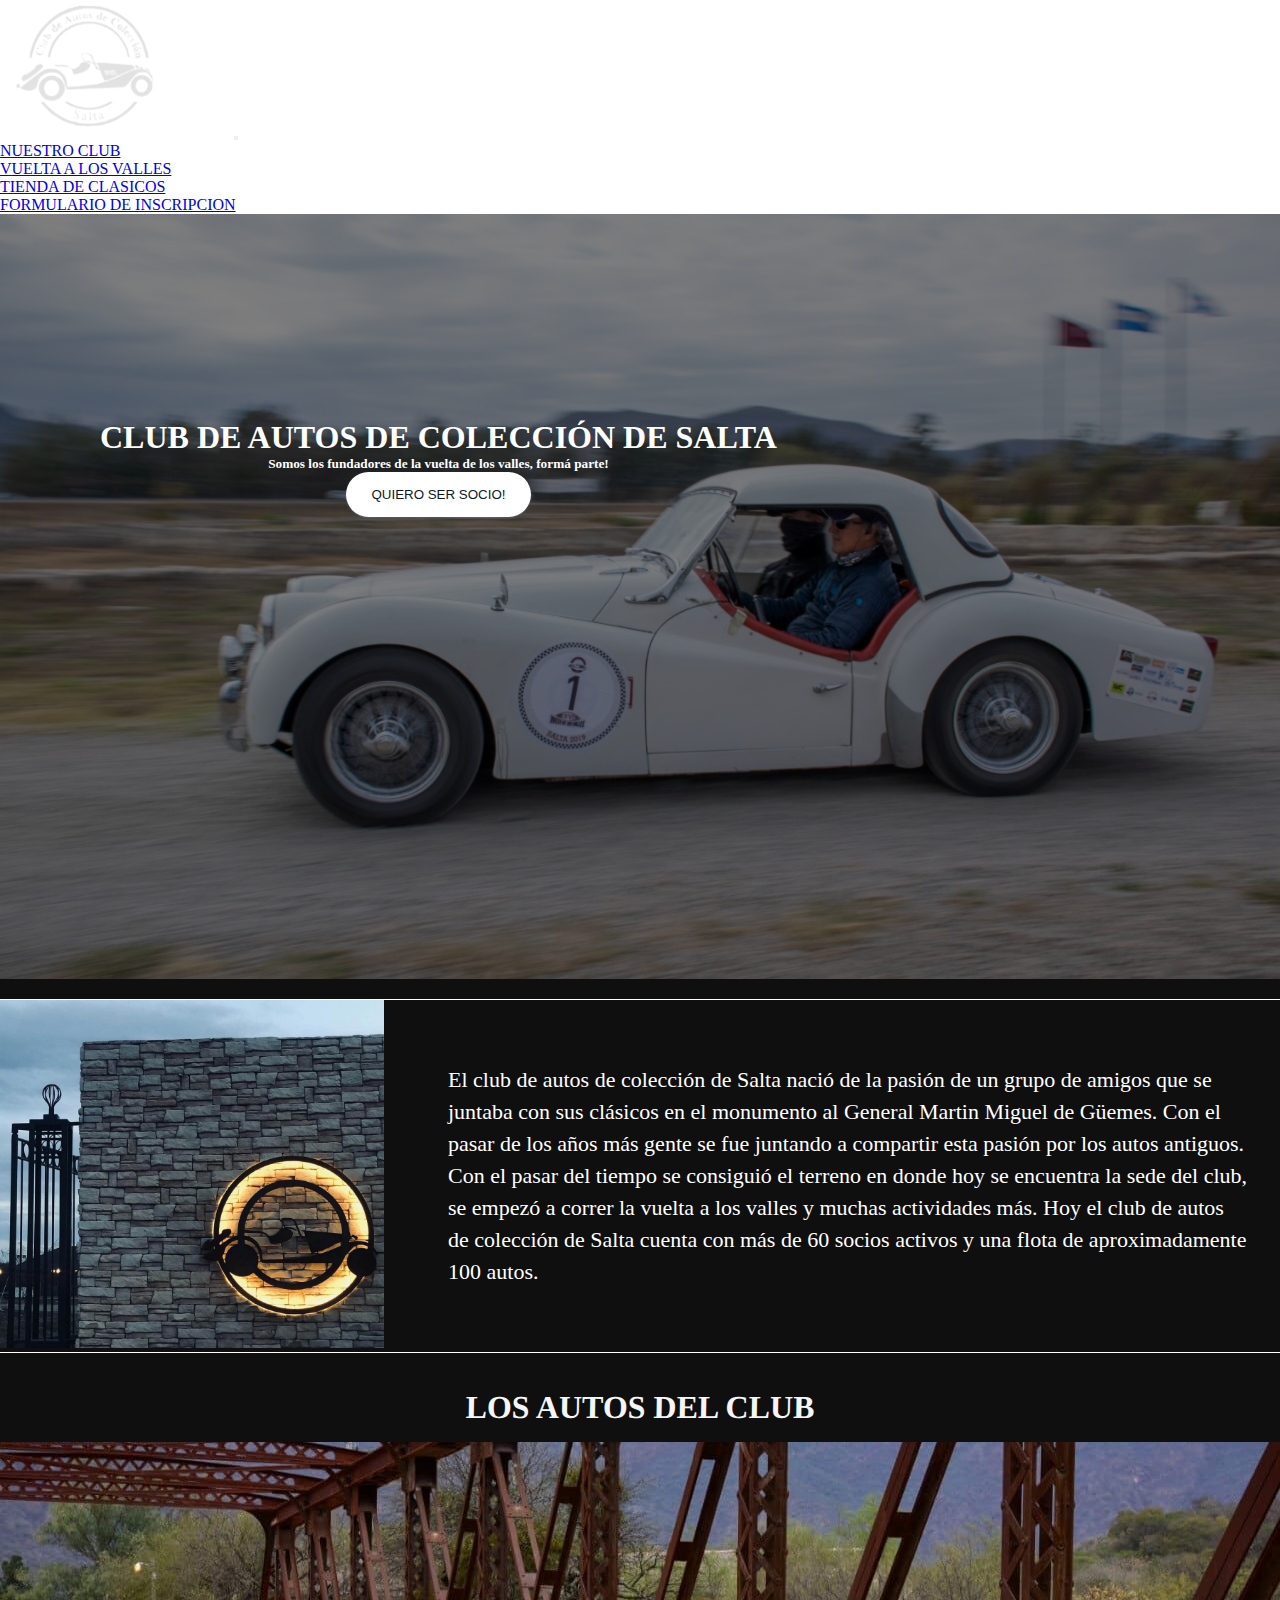
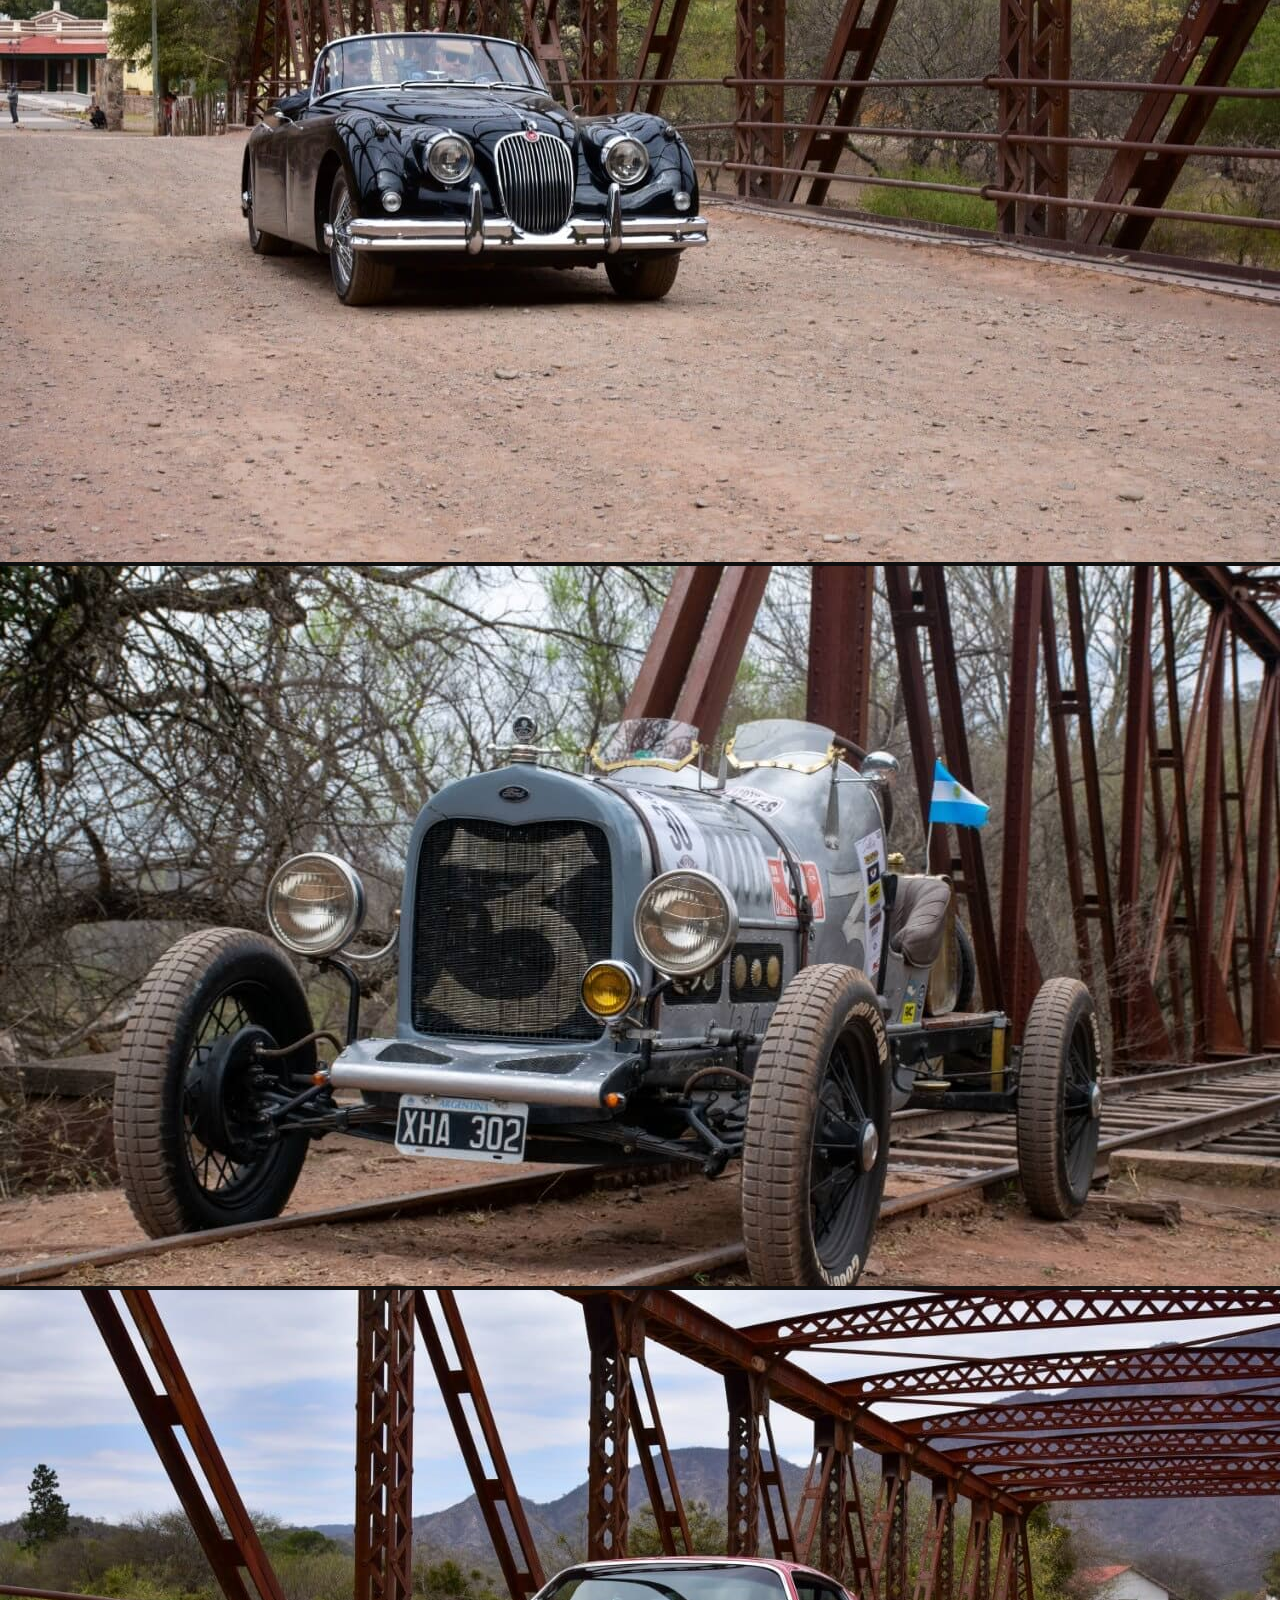
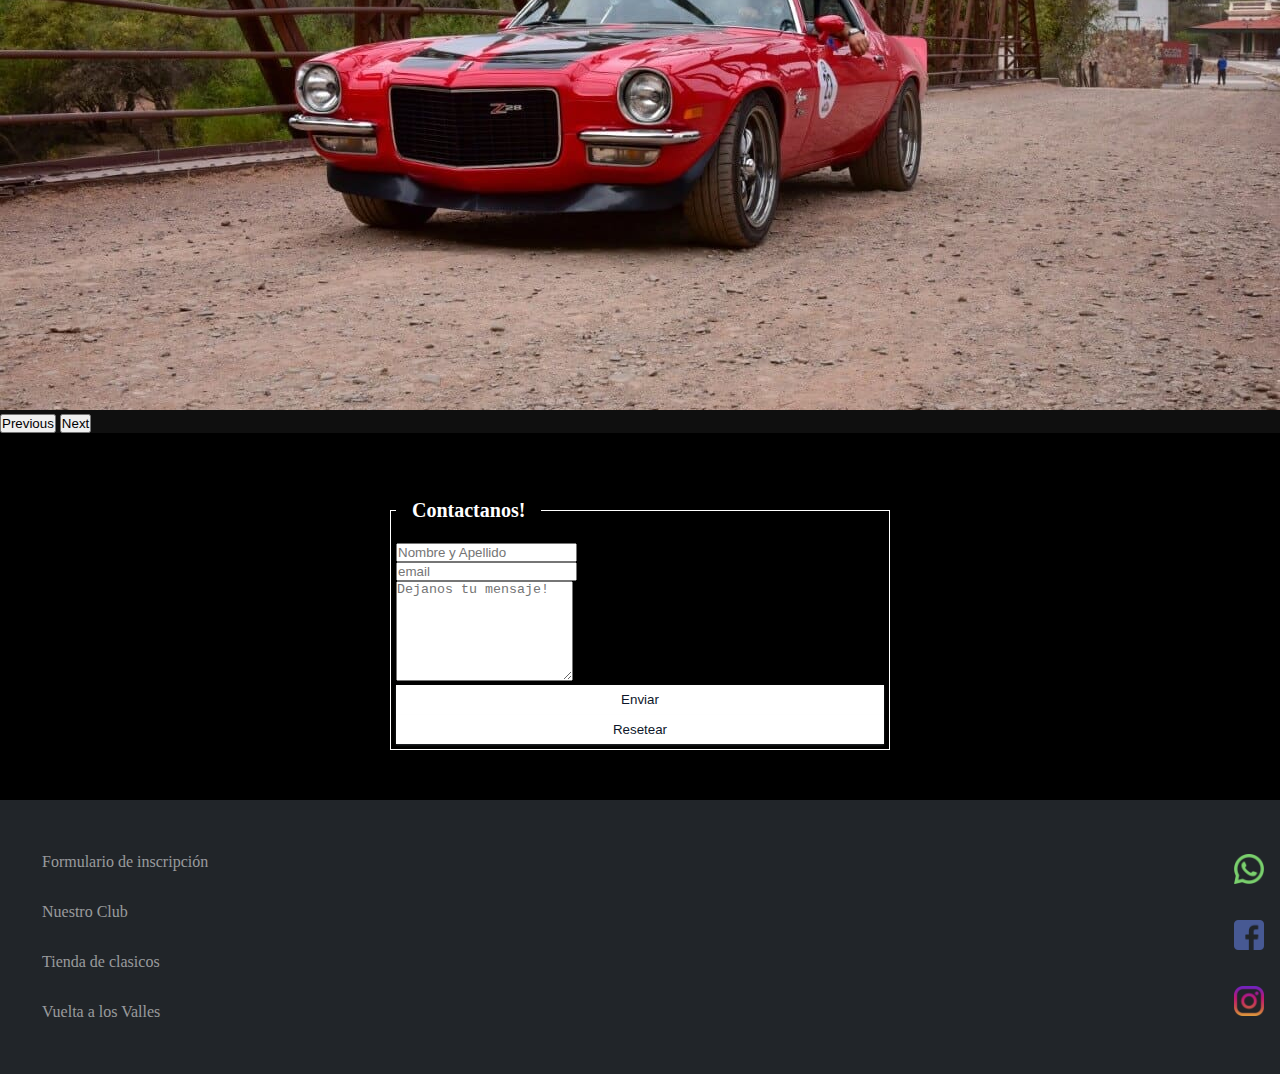
<file: index.html>
<!DOCTYPE html>
<html lang="es">

<head>
    <meta charset="UTF-8" />
    <meta http-equiv="X-UA-Compatible" content="IE=edge" />
    <meta name="viewport" content="width=device-width, initial-scale=1.0" />
    <meta name="keywords" content="autos, club, club de autos, clasicos, antiguos, salta, torino, ford">
    <meta name="description"
        content="Somos un club de autos antiguos donde compartimos la pasion y el amor a los clasicos">
    <title>Club de Autos Antiguos - SALTA</title>
    <!-- ETIQUETAS OG -->
    <meta property="og:title" content="Club de autos de colección de Salta - CACS">
    <meta property="og:description" content="Somos un club de autos antiguos donde compartimos la pasion y el amor a los clásicos">
    <meta property="og:image" content="./multimedia/varios/cacs.jpg">
    <meta property="og:url" content="https://cacsalta.000webhostapp.com/">
    <!-- BOOTSTRAP -->
    <link href="https://cdn.jsdelivr.net/npm/bootstrap@5.1.3/dist/css/bootstrap.min.css" rel="stylesheet"
        integrity="sha384-1BmE4kWBq78iYhFldvKuhfTAU6auU8tT94WrHftjDbrCEXSU1oBoqyl2QvZ6jIW3" crossorigin="anonymous">
    <!-- AOS-ANIMACIONES -->
    <link href="https://unpkg.com/aos@2.3.1/dist/aos.css" rel="stylesheet" />
    <!-- CSS PROPIO -->
    <link rel="stylesheet" href="./css/main.css" rel="stylesheet" type="text/css" />
</head>

<body>
    <div class="contenedor">
        <header class="header">
            <nav class="navbar navbar-expand-lg navbar-dark bg-dark ">
                <div class="container-fluid align-items-end">
                    <a class="navbar-brand" href="#"><img src="./multimedia/logos/logoClub.png" alt=""
                            class="header__nav__logo"></a>
                    <button class="navbar-toggler " type="button" data-bs-toggle="collapse" data-bs-target="#navbarNav"
                        aria-controls="navbarNav" aria-expanded="false" aria-label="Toggle navigation">
                        <span class="navbar-toggler-icon"></span>
                    </button>
                    <div class="collapse navbar-collapse justify-content-end" id="navbarNav">
                        <ul class="navbar-nav">
                            <li class="nav-item">
                                <a class="nav-link fs-5 header__nav__link" href="./paginas/nuestro_club.html">NUESTRO
                                    CLUB</a>
                            </li>
                            <li class="nav-item">
                                <a class="nav-link fs-5 header__nav__link"
                                    href="./paginas/vuelta_a_los_valles.html">VUELTA A LOS VALLES</a>
                            </li>
                            <li class="nav-item">
                                <a class="nav-link fs-5 header__nav__link"
                                    href="./paginas/tienda_de_clasicos.html">TIENDA DE CLASICOS</a>
                            </li>
                            <li class="nav-item">
                                <a class="nav-link header__nav__link fs-5 " aria-current="page"
                                    href="./paginas/inscripcion.html">FORMULARIO DE
                                    INSCRIPCION</a>
                            </li>
                        </ul>
                    </div>
                </div>
            </nav>
        </header>
        <!--  AQUI COMIENZA EL MAIN        -->
        <main>
            <!--HERO SECTION-->
            <section>
                <div class="main__hero">
                    <div class="main__hero__texto">
                        <h1>CLUB DE AUTOS DE COLECCIÓN DE SALTA</h1>
                        <h5>Somos los fundadores de la vuelta de los valles, formá parte!</h5>
                        <a href="./paginas/inscripcion.html">
                            <button class="main__hero__texto__boton">QUIERO SER SOCIO!</button>
                        </a>
                    </div>
                </div>
            </section>
            <!-- DESCRIPCION DEL CLUB -->
            <section class="main__index__section">
                <div class="main__index__section__contenedor">
                    <div>
                        <img class="main__index__section__contenedor__imagen" src="./multimedia/varios/cacs.jpg"
                            alt="Pared exterior del club">
                    </div>
                    <div>
                        <p class="main__index__section__contenedor__texto">El club de autos de colección de Salta nació de la pasión de un grupo de amigos que se juntaba con sus clásicos en el monumento al General Martin Miguel de Güemes. Con el pasar de los años más gente se fue juntando a compartir esta pasión por los autos antiguos. Con el pasar del tiempo se consiguió el terreno en donde hoy se encuentra la sede del club, se empezó a correr la vuelta a los valles y muchas actividades más. Hoy el club de autos de colección de Salta cuenta con más de 60 socios activos y una flota de aproximadamente 100 autos.
                        </p>
                        <p class="main__index__section__contenedor__texto--cel">
                            El club de autos de colección de Salta nació de la pasión de un grupo de amigos que se juntaba con sus clásicos en el monumento al General Martin Miguel de Güemes. Con el pasar de los años más gente se fue juntando a compartir esta pasión por los autos antiguos. A día de hoy el club cuenta con más de 60 socios.
                        </p>
                    </div>
                </div>
            </section>
            <!--             SECCION 3 INDEX - AUTOS DESTACADOS -->
            <section class="main__index__section">
                <h2 class="tituloh2">LOS AUTOS DEL CLUB</h2>
                <div id="carouselExampleControls" class="carousel slide main__index__section__carrousel w-80"
                    data-bs-ride="carousel">
                    <div class="carousel-inner">
                        <div class="carousel-item active">
                            <img src="./multimedia/autos/jaguar.jpeg" class=" main__index__section__carrousel__imagen"
                                alt="Imagen de uno de los autos destacados del club, en este caso un Jaguar">
                        </div>
                        <div class="carousel-item">
                            <img src="./multimedia/autos/baquet.jpeg" class="main__index__section__carrousel__imagen"
                                alt="Imagen de uno de los autos destacados del club, en este caso un Ford A baquet">
                        </div>
                        <div class="carousel-item">
                            <img src="./multimedia/autos/camaro.jpeg" class="main__index__section__carrousel__imagen"
                                alt="Imagen de uno de los autos destacados del club, en este caso un Camaro">
                        </div>
                    </div>
                    <button class="carousel-control-prev" type="button" data-bs-target="#carouselExampleControls"
                        data-bs-slide="prev">
                        <span class="carousel-control-prev-icon" aria-hidden="true"></span>
                        <span class="visually-hidden">Previous</span>
                    </button>
                    <button class="carousel-control-next" type="button" data-bs-target="#carouselExampleControls"
                        data-bs-slide="next">
                        <span class="carousel-control-next-icon" aria-hidden="true"></span>
                        <span class="visually-hidden">Next</span>
                    </button>
                </div>
    </div>
    </section>

    <!--              SECCION 3 INDEX - FORMULARIO-->
    <section class="main__formulario">
        <form class="main__formulario__contenedor" action="get" name="formulario" enctype="text/plain">
            <fieldset class="main__formulario__contenedor__fieldset">
                <legend>
                    <h3 class="tituloh3">Contactanos!</h3>
                </legend>
                    <div class="form-floating mb-1">
                        <input type="text" class="form-control" id="floatingInput" placeholder="Nombre y Apellido">
                        <label for="floatingInput">Nombre y Apellido</label>
                    </div>
                    <div class="form-floating mb-1">
                        <input type="email" class="form-control" id="floatingemail" placeholder="email">
                        <label for="floatingemail">Ingrese su mail</label>
                    </div>
                    <div class="form-floating mb-3">
                        <textarea class="form-control" placeholder="Dejanos tu mensaje!" id="floatingTextarea" style="height:  100px;"></textarea>
                        <label for="floatingTextarea">Dejanos tu mensaje!</label>
                    </div>
                    <div class="d-flex gap-1">
                        <button class=" btn boton" type="button">Enviar</button>
                        <button class="btn boton--reset" type="button">Resetear</button>
                    </div>
            </fieldset>
        </form>
    </section>
    </main>
    </div>
    <footer class="footer">
        <ul class="footer__list">
            <li class="footer__list__item"><a class="footer__list__item__link"
                    href="./paginas/inscripcion.html">Formulario de inscripción</a></li>
            <li class="footer__list__item"><a class="footer__list__item__link"
                    href="./paginas/nuestro_club.html">Nuestro Club</a></li>
            <li class="footer__list__item"><a class="footer__list__item__link"
                    href="./paginas/tienda_de_clasicos.html">Tienda de clasicos</a></li>
            <li class="footer__list__item"><a class="footer__list__item__link"
                    href="./paginas/vuelta_a_los_valles.html">Vuelta a los Valles</a></li>
        </ul>
        <div>
            <iframe class="footer__iframe"
                src="https://www.google.com/maps/embed?pb=!1m18!1m12!1m3!1d3623.619283338469!2d-65.41788788519523!3d-24.73994748411091!2m3!1f0!2f0!3f0!3m2!1i1024!2i768!4f13.1!3m3!1m2!1s0x941bc10498d11c23%3A0xc48c63def656068d!2sClub%20de%20Autos%20de%20Colecci%C3%B3n%20Salta!5e0!3m2!1ses-419!2sar!4v1640300940485!5m2!1ses-419!2sar"
                style="border: 0" allowfullscreen="" loading="lazy">
            </iframe>
        </div>
        <div class="footer__contenedor__logos">
            <a class="footer__contenedor__logos__link"
                href="https://api.whatsapp.com/send?phone=543876052566&text=Hola!%20Necesito%20ayuda!"
                target="_blank"><img class="footer__contenedor__logos__imagen" src="./multimedia/logos/whatsapp.png"
                    width="30px" alt="Logo whatsapp" /></a>
            <a class="footer__contenedor__logos__link" href="https://www.facebook.com/
                Club-de-Autos-de-Colecci%C3%B3n-de-Salta-193069400880002/?ref=page_internal" target="_blank"> <img
                    class="footer__contenedor__logos__imagen" src="./multimedia/logos/facebook.png" width="30px"
                    alt="Logo de Facebook" /></a>
            <a class="footer__contenedor__logos__link" href="https://www.instagram.com/cacs.arg/" target="_blank"> <img
                    class="footer__contenedor__logos__imagen" src="./multimedia/logos/Instagram.png" width="30px"
                    alt="Logo de Instagram" /></a>
        </div>
    </footer>
    <script src="https://cdn.jsdelivr.net/npm/bootstrap@5.1.3/dist/js/bootstrap.bundle.min.js"
        integrity="sha384-ka7Sk0Gln4gmtz2MlQnikT1wXgYsOg+OMhuP+IlRH9sENBO0LRn5q+8nbTov4+1p"
        crossorigin="anonymous"></script>
    <script src="https://unpkg.com/aos@2.3.1/dist/aos.js"></script>
    <script>
        AOS.init();
    </script>
</body>

</html>
</file>
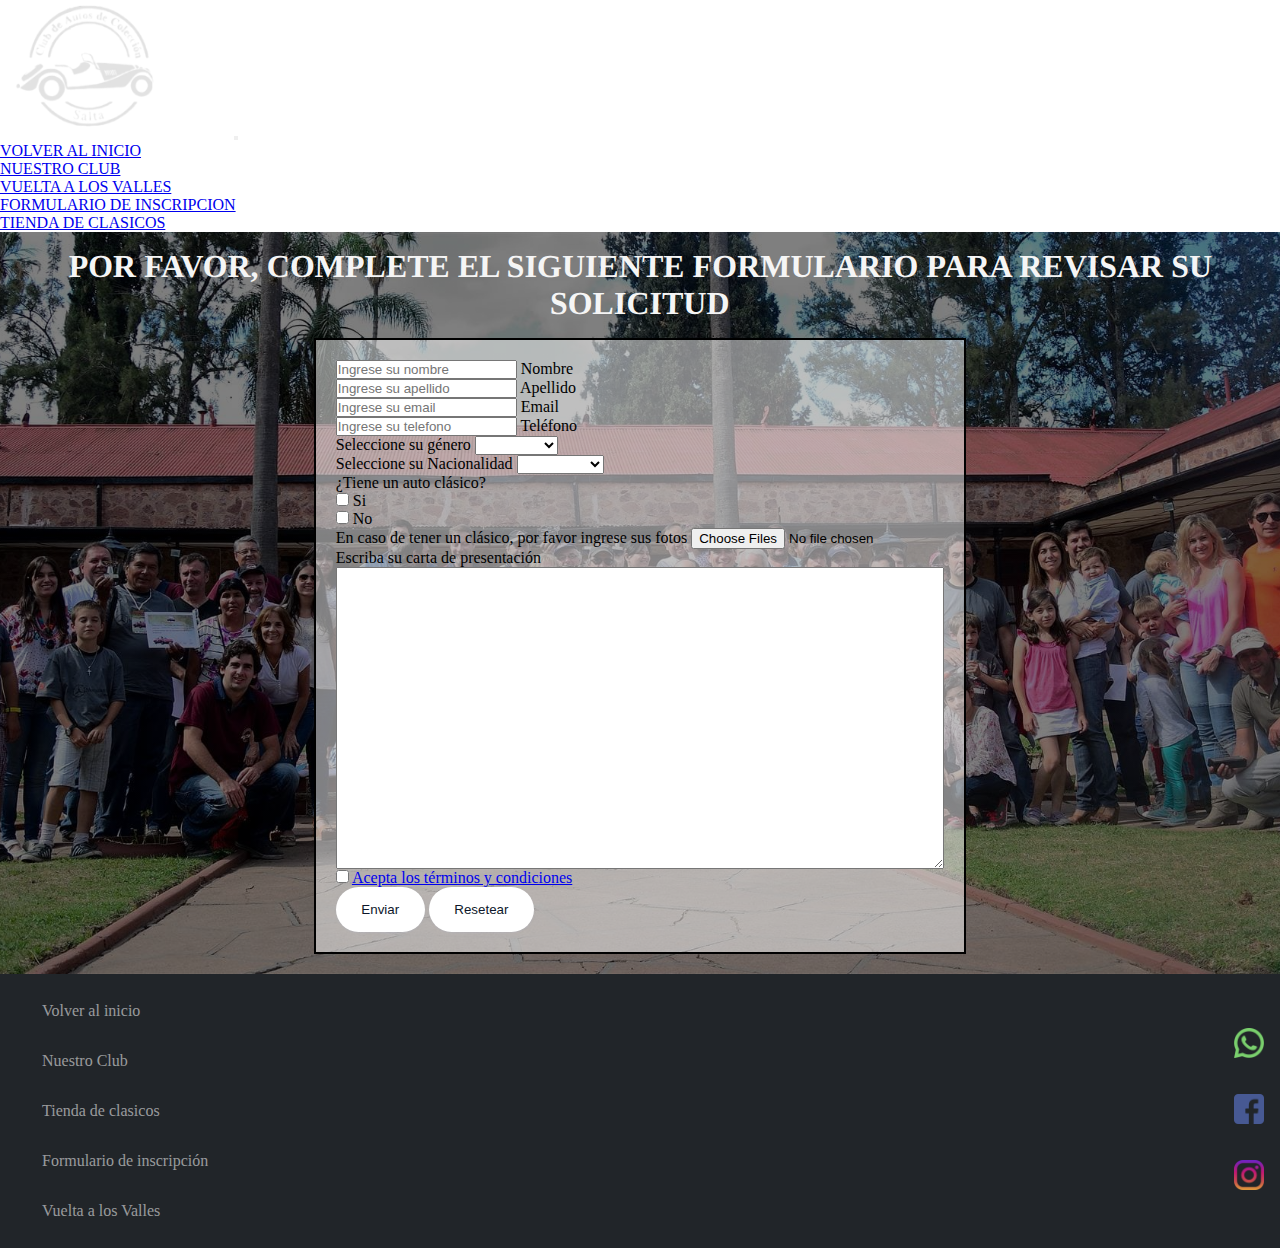
<file: paginas/inscripcion.html>
<!DOCTYPE html>
<html lang="es">

<head>
    <meta charset="UTF-8">
    <meta http-equiv="X-UA-Compatible" content="IE=edge">
    <meta name="viewport" content="width=device-width, initial-scale=1.0">
    <meta name="keywords" content="inscripcion, socio, ingresar, club, autos, coleccion, salta, clasicos">
    <meta name="description" content="Envíanos tu solicitud de inscripción y forma parte de este hermoso club">
    <title>Hacete socio! - Club de autos de colección - SALTA</title>
    <!-- BOOTSTRAP -->
    <link href="https://cdn.jsdelivr.net/npm/bootstrap@5.1.3/dist/css/bootstrap.min.css" rel="stylesheet"
        integrity="sha384-1BmE4kWBq78iYhFldvKuhfTAU6auU8tT94WrHftjDbrCEXSU1oBoqyl2QvZ6jIW3" crossorigin="anonymous">
    <!-- ANIMACIONES-AOS -->
        <link href="https://unpkg.com/aos@2.3.1/dist/aos.css" rel="stylesheet">
    <!-- CSS PROPIO -->
        <link rel="stylesheet" href="../css/main.css" rel="stylesheet" type="text/css">
    <!-- FONTS -->
        <link rel="preconnect" href="https://fonts.googleapis.com">
    <link rel="preconnect" href="https://fonts.gstatic.com" crossorigin>
    <link href="https://fonts.googleapis.com/css2?family=Source+Sans+Pro:display=swap" rel="stylesheet">
</head>
<body>
    <header class="header">
        <nav class="navbar navbar-expand-lg navbar-dark bg-dark ">
            <div class="container-fluid align-items-end">
                <a class="navbar-brand" href="../index.html"><img src="../multimedia/logos/logoClub.png" alt=""
                        class="header__nav__logo"></a>
                <button class="navbar-toggler " type="button" data-bs-toggle="collapse" data-bs-target="#navbarNav"
                    aria-controls="navbarNav" aria-expanded="false" aria-label="Toggle navigation">
                    <span class="navbar-toggler-icon"></span>
                </button>
                <div class="collapse navbar-collapse justify-content-end" id="navbarNav">
                    <ul class="navbar-nav">
                        <li class="nav-item">
                            <a class="nav-link fs-5 header__nav__link" href="../index.html">VOLVER AL INICIO</a>
                        </li>
                        <li class="nav-item">
                            <a class="nav-link fs-5 header__nav__link" href="nuestro_club.html">NUESTRO CLUB</a>
                        </li>
                        <li class="nav-item">
                            <a class="nav-link fs-5 header__nav__link" href="vuelta_a_los_valles.html">VUELTA A LOS VALLES</a>
                        </li>
                        <li class="nav-item">
                            <a class="nav-link header__nav__link fs-5 " aria-current="page" href="inscripcion.html">FORMULARIO DE
                                INSCRIPCION</a>
                        </li>
                        <li class="nav-item">
                            <a class="nav-link fs-5 header__nav__link" href="tienda_de_clasicos.html">TIENDA DE CLASICOS</a>
                        </li>
                    </ul>
                </div>
            </div>
        </nav>
    </header>
    <main class="main__inscripcion">
        <h2 class="tituloh2">POR FAVOR, COMPLETE EL SIGUIENTE FORMULARIO PARA REVISAR SU SOLICITUD</h2>
        <form class="main__inscripcion__formulario">
            <fieldset class="main__inscripcion__formulario__fieldset">
                <div class="row g-3 mb-3">
                    <div class="col">
                        <div class="form-floating">
                            <input type="text" class="form-control" placeholder="Ingrese su nombre" id="floatingNombre">
                            <label for="floatingNombre">Nombre</label>
                        </div>
                    </div>
                    <div class="col">
                        <div class="form-floating">
                            <input type="text" class="form-control" placeholder="Ingrese su apellido" id="apellido">
                            <label for="apelldo">Apellido</label>
                        </div>
                    </div>
                </div>
                <div class="row g-3 mb-3">
                    <div class="col">
                        <div class="col form-floating">
                            <input type="email" class="form-control" placeholder="Ingrese su email" id="Email">
                            <label for="Email">Email</label>
                        </div>
                    </div>
                    <div class="col">
                        <div class="col form-floating">
                            <input type="number" class="form-control" placeholder="Ingrese su telefono" id="telefono">
                            <label for="telefono">Teléfono</label>
                        </div>
                    </div>
                </div>
                <div class="mb-3">
                    <label for="Genero" class="form-label">Seleccione su género</label>
                    <select class="form-select" aria-label="Genero">
                        <option selected></option>
                        <option value="1">Femenino</option>
                        <option value="2">Masculino</option>
                        <option value="3">Indefinido</option>
                    </select>
                </div>
                <div class="mb-3">
                    <label for="Nacionalidad" class="form-label">Seleccione su Nacionalidad</label>
                    <select class="form-select" aria-label="Nacionalidad">
                        <option selected></option>
                        <option value="1">Argentino</option>
                        <option value="2">Brasilero</option>
                        <option value="3">Uruguayo</option>
                        <option value="4">Paraguayo</option>
                    </select>
                </div>
                <div class="main__inscripcion__formulario__fieldset__contenedor mb-3">
                    <label for="Checkbox" class="form-label">¿Tiene un auto clásico?</label>
                    <div class="form-check form-check-inline">
                        <input class="form-check-input" type="checkbox" id="inlineCheckbox1" value="option1">
                        <label class="form-check-label" for="inlineCheckbox1">Si</label>
                    </div>
                    <div class="form-check form-check-inline">
                        <input class="form-check-input" type="checkbox" id="inlineCheckbox2" value="option2">
                        <label class="form-check-label" for="inlineCheckbox2">No</label>
                    </div>
                </div>
                <div class="mb-3">
                    <label for="formFileMultiple" class="form-label">En caso de tener un clásico, por favor ingrese sus fotos</label>
                    <input class="form-control" type="file" id="formFileMultiple" multiple>
                </div>
                <div  class="main__inscripcion__formulario__fieldset__contenedor mb-3">
                    <label for="inscripcion" class="form-label">Escriba su carta de presentación</label>
                    <textarea name="inscripcion" id="inscripcion" cols="50" rows="20"></textarea>
                </div>
                <div class="mb-3 form-check">
                    <input type="checkbox" class="form-check-input" id="TyC">
                    <label class="form-check-label" for="TyC"><a href="#">Acepta los términos y condiciones</a></label>
                </div>
                <div class="d-grid gap-2">
                    <button class=" btn main__inscripcion__formulario__fieldset__boton" type="button">Enviar</button>
                    <button class="btn main__inscripcion__formulario__fieldset__boton" type="button">Resetear</button>
                </div>
            </fieldset>
        </form>
    </main>
    <footer class="footer">
        <ul class="footer__list">
            <li class="footer__list__item"><a class="footer__list__item__link" href="../index.html">Volver al inicio</a>
            </li>
            <li class="footer__list__item"><a class="footer__list__item__link" href="nuestro_club.html">Nuestro Club</a>
            </li>
            <li class="footer__list__item"><a class="footer__list__item__link" href="tienda_de_clasicos.html">Tienda de
                    clasicos</a></li>
            <li class="footer__list__item"><a class="footer__list__item__link" href="inscripcion.html">Formulario de
                    inscripción</a></li>
            <li class="footer__list__item"><a class="footer__list__item__link" href="vuelta_a_los_valles.html">Vuelta a
                    los Valles</a></li>
        </ul>
        <div>
            <iframe class="footer__iframe"
                src="https://www.google.com/maps/embed?pb=!1m18!1m12!1m3!1d3623.619283338469!2d-65.41788788519523!3d-24.73994748411091!2m3!1f0!2f0!3f0!3m2!1i1024!2i768!4f13.1!3m3!1m2!1s0x941bc10498d11c23%3A0xc48c63def656068d!2sClub%20de%20Autos%20de%20Colecci%C3%B3n%20Salta!5e0!3m2!1ses-419!2sar!4v1640300940485!5m2!1ses-419!2sar"
                style="border: 0" allowfullscreen="" loading="lazy">
            </iframe>
        </div>
        <div class="footer__contenedor__logos">
            <a class="footer__contenedor__logos__link"
                href="https://api.whatsapp.com/send?phone=543876052566&text=Hola!%20Necesito%20ayuda!"
                target="_blank"><img class="footer__contenedor__logos__imagen" src="../multimedia/logos/whatsapp.png"
                    width="30px" alt="Logo whatsapp" /></a>
            <a class="footer__contenedor__logos__link" href="https://www.facebook.com/
                Club-de-Autos-de-Colecci%C3%B3n-de-Salta-193069400880002/?ref=page_internal" target="_blank"> <img
                    class="footer__contenedor__logos__imagen" src="../multimedia/logos/facebook.png" width="30px"
                    alt="Logo de Facebook" /></a>
            <a class="footer__contenedor__logos__link" href="https://www.instagram.com/cacs.arg/" target="_blank"> <img
                    class="footer__contenedor__logos__imagen" src="../multimedia/logos/Instagram.png" width="30px"
                    alt="Logo de Instagram" /></a>
        </div>
    </footer>
    <script src="https://cdn.jsdelivr.net/npm/bootstrap@5.1.3/dist/js/bootstrap.bundle.min.js"
        integrity="sha384-ka7Sk0Gln4gmtz2MlQnikT1wXgYsOg+OMhuP+IlRH9sENBO0LRn5q+8nbTov4+1p"
        crossorigin="anonymous"></script>
    <script src="https://unpkg.com/aos@2.3.1/dist/aos.js"></script>
    <script>
        AOS.init()
    </script>
</body>

</html>
</file>
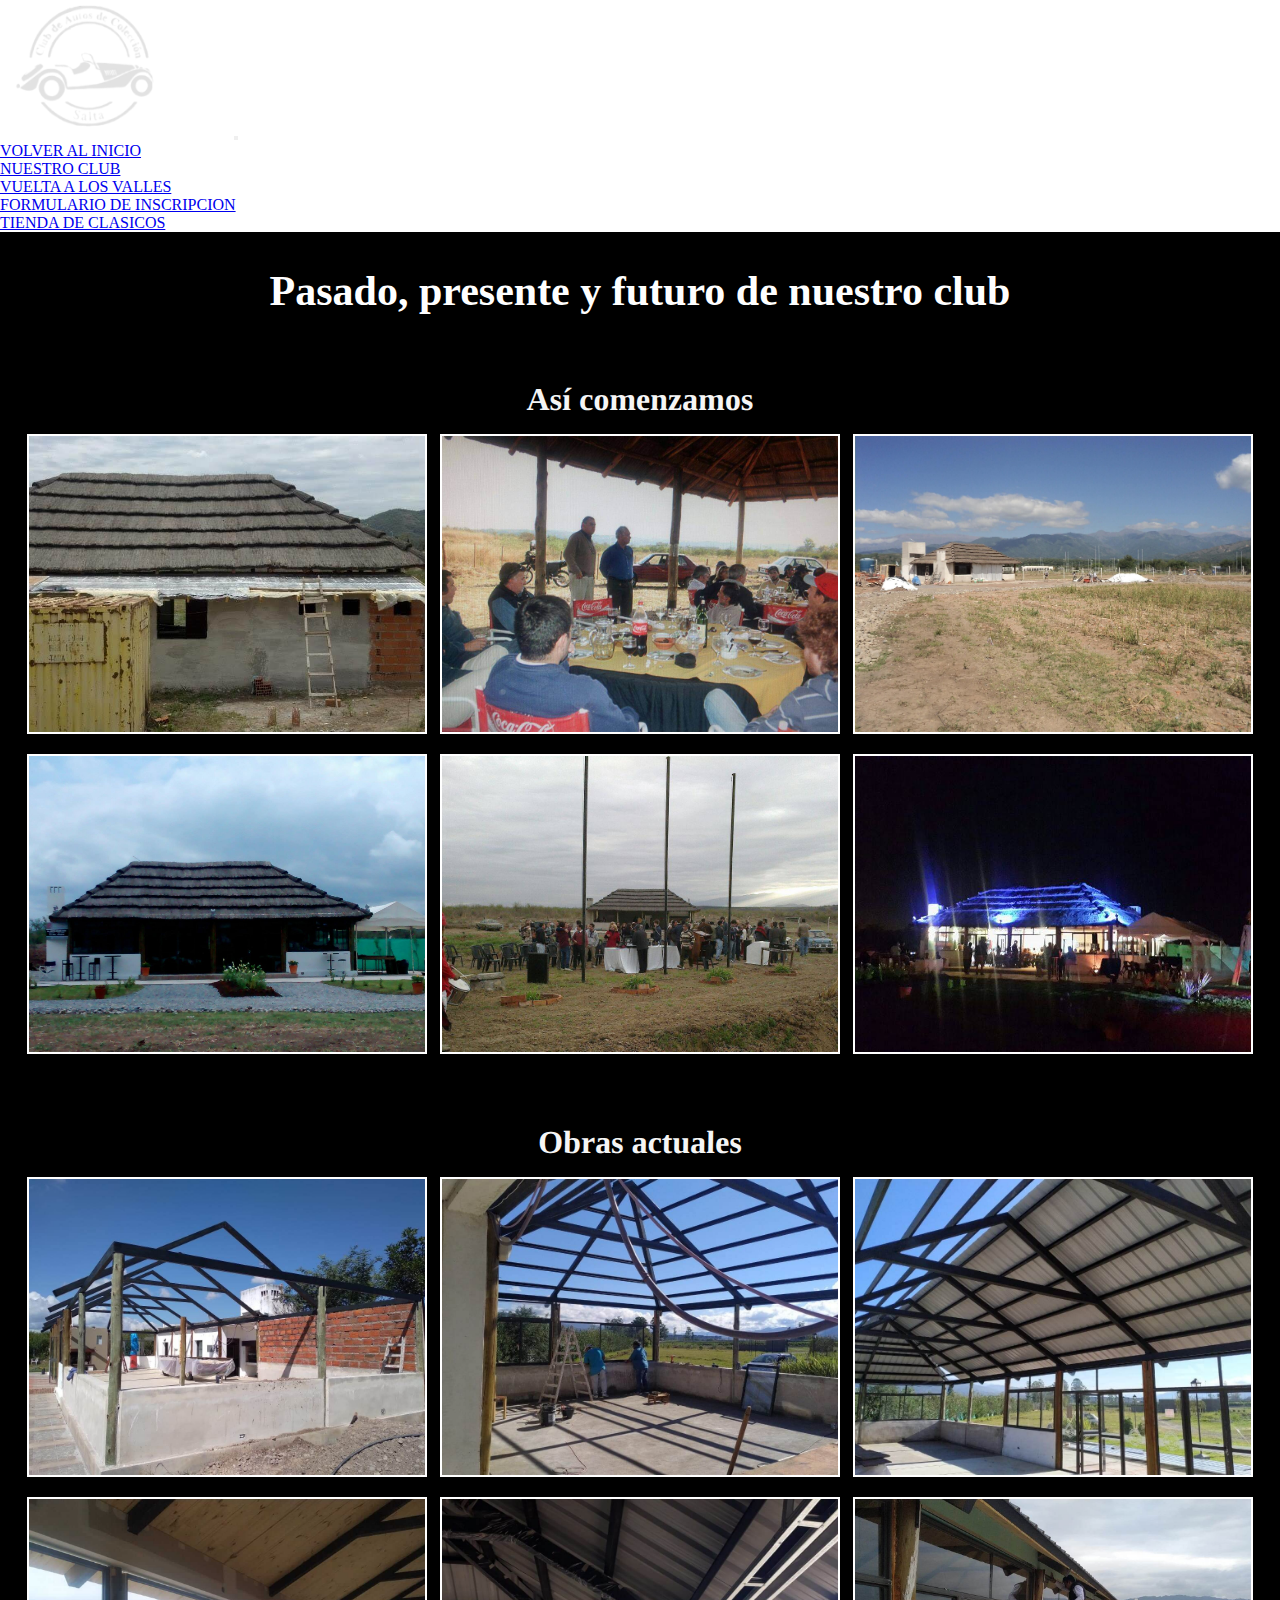
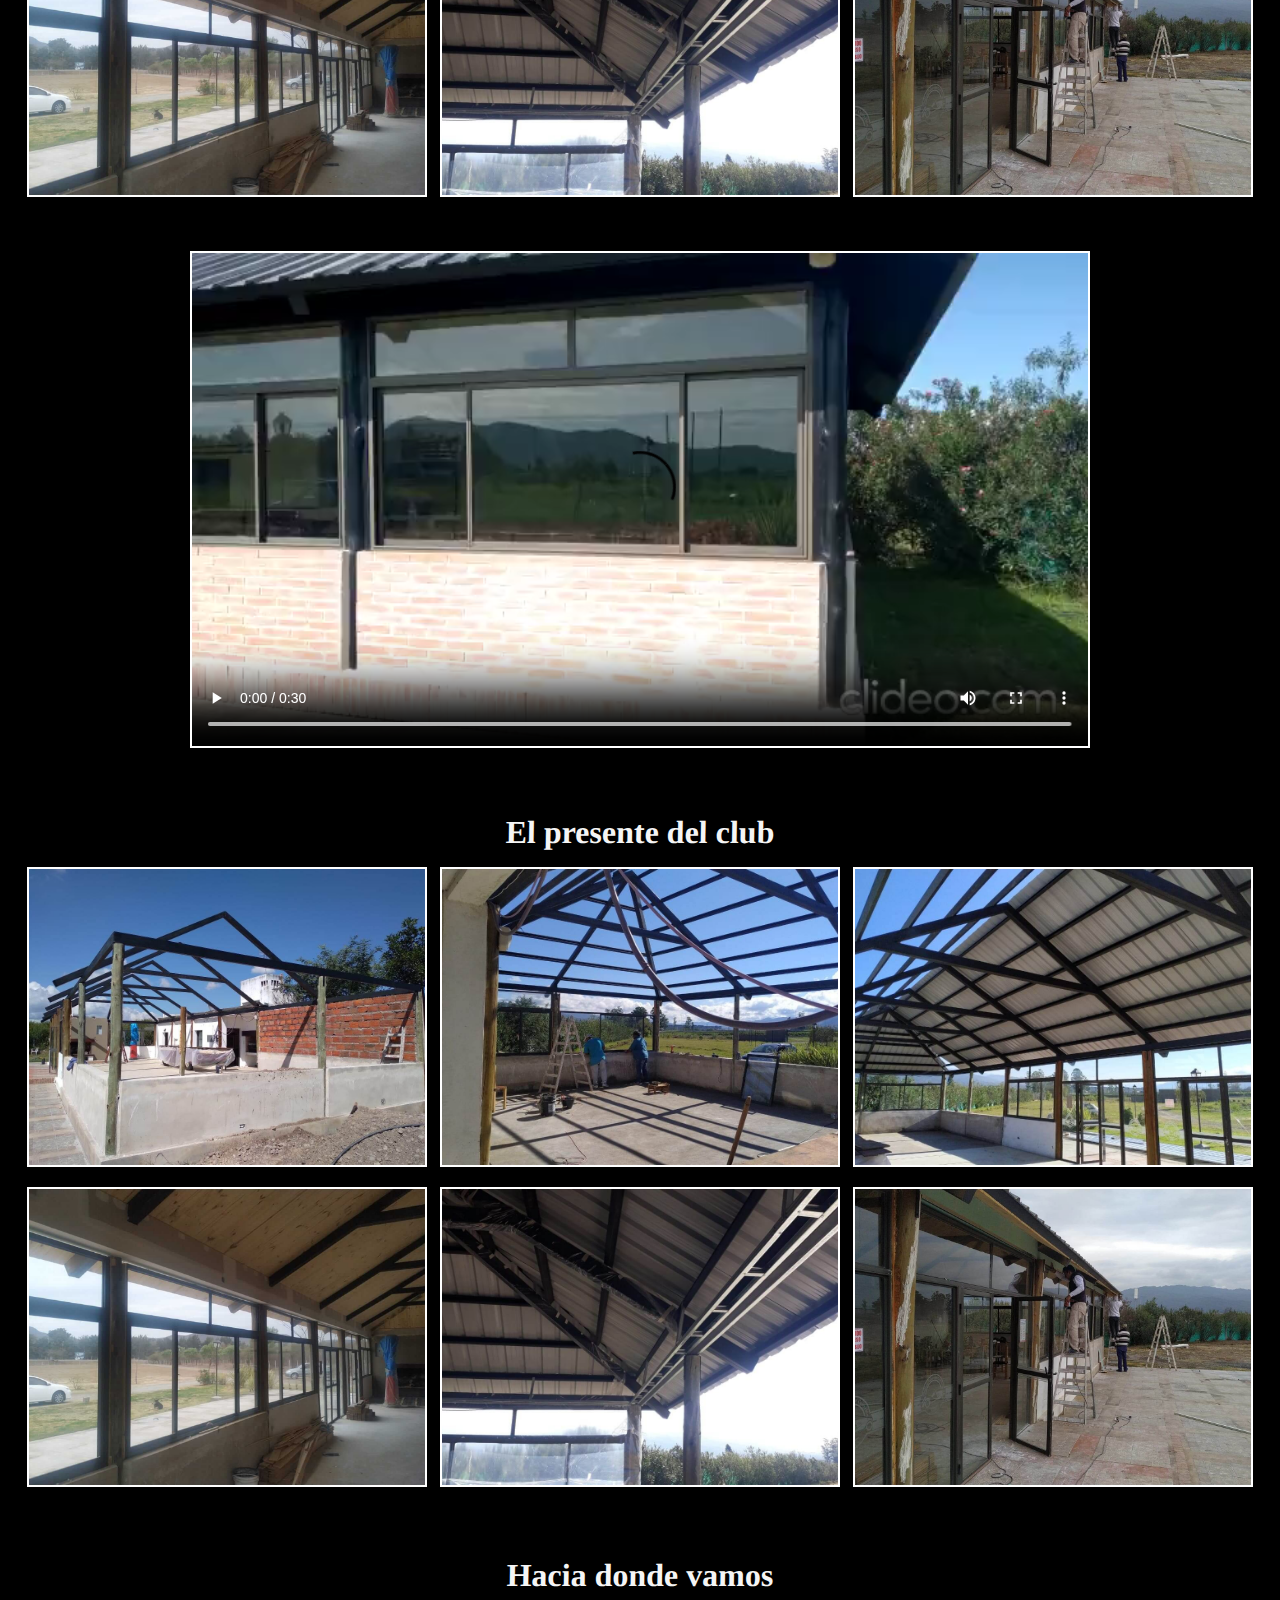
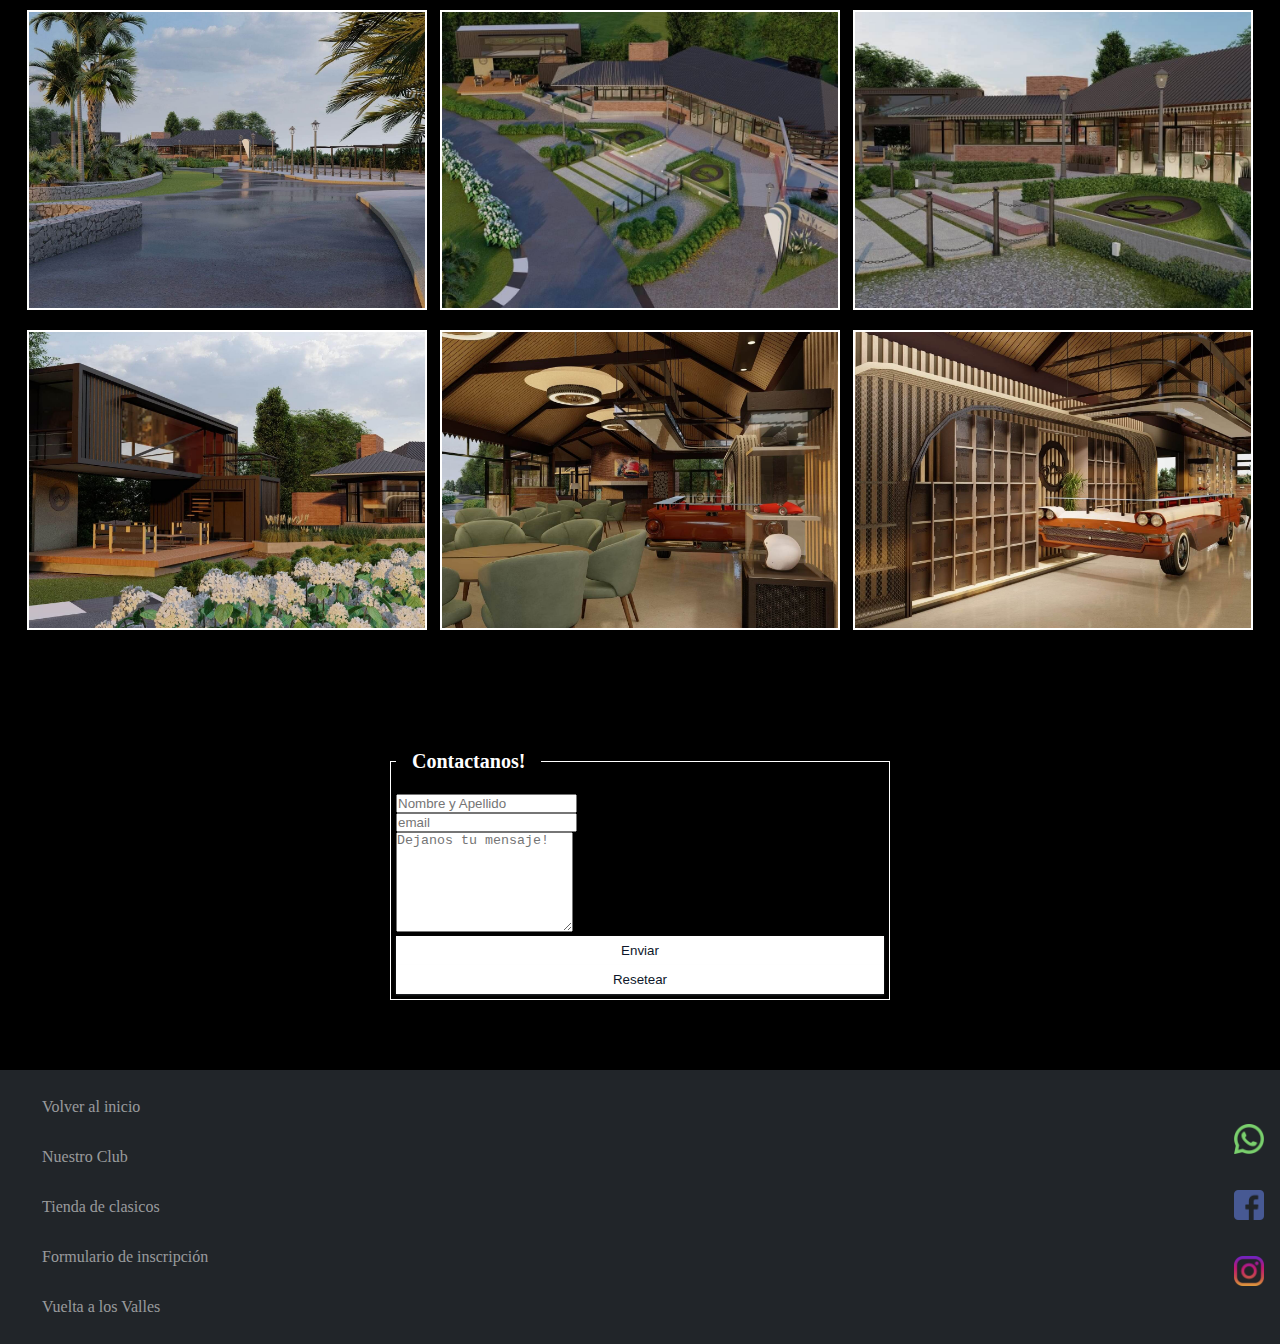
<file: paginas/nuestro_club.html>
<!DOCTYPE html>
<html lang="es">

<head>
    <meta charset="UTF-8">
    <meta http-equiv="X-UA-Compatible" content="IE=edge">
    <meta name="viewport" content="width=device-width, initial-scale=1.0">
    <meta name="keywords" content="proyecto, salon, exterior, arquitectura, historia, club, salta">
    <meta name="description" content="Conocé la historia de nuestro club, como empezamos y a donde vamos">
    <title>Historia y proyecto de nuestro club - Club de autos de coleccion - SALTA</title>
    <!-- BOOTSTRAP -->
    <link href="https://cdn.jsdelivr.net/npm/bootstrap@5.1.3/dist/css/bootstrap.min.css" rel="stylesheet"
        integrity="sha384-1BmE4kWBq78iYhFldvKuhfTAU6auU8tT94WrHftjDbrCEXSU1oBoqyl2QvZ6jIW3" crossorigin="anonymous">
    <!-- ANIMACIONES - AOES -->
    <link href="https://unpkg.com/aos@2.3.1/dist/aos.css" rel="stylesheet">
    <!-- CSS PROPIO -->
    <link rel="stylesheet" href="../css/main.css" rel="stylesheet" type="text/css">
    <!-- FONTS -->
    <link rel="preconnect" href="https://fonts.googleapis.com">
    <link rel="preconnect" href="https://fonts.gstatic.com" crossorigin>
    <link href="https://fonts.googleapis.com/css2?family=Source+Sans+Pro:display=swap" rel="stylesheet">
</head>

<body>
    <div class="contenedor">
        <header class="header">
            <nav class="navbar navbar-expand-lg navbar-dark bg-dark ">
                <div class="container-fluid align-items-end">
                    <a class="navbar-brand" href="../index.html"><img src="../multimedia/logos/logoClub.png" alt=""
                            class="header__nav__logo"></a>
                    <button class="navbar-toggler " type="button" data-bs-toggle="collapse" data-bs-target="#navbarNav"
                        aria-controls="navbarNav" aria-expanded="false" aria-label="Toggle navigation">
                        <span class="navbar-toggler-icon"></span>
                    </button>
                    <div class="collapse navbar-collapse justify-content-end" id="navbarNav">
                        <ul class="navbar-nav">
                            <li class="nav-item">
                                <a class="nav-link fs-5 header__nav__link" href="../index.html">VOLVER AL INICIO</a>
                            </li>
                            <li class="nav-item">
                                <a class="nav-link fs-5 header__nav__link" href="nuestro_club.html">NUESTRO CLUB</a>
                            </li>
                            <li class="nav-item">
                                <a class="nav-link fs-5 header__nav__link" href="vuelta_a_los_valles.html">VUELTA A LOS
                                    VALLES</a>
                            </li>
                            <li class="nav-item">
                                <a class="nav-link header__nav__link fs-5 " aria-current="page"
                                    href="inscripcion.html">FORMULARIO DE
                                    INSCRIPCION</a>
                            </li>
                            <li class="nav-item">
                                <a class="nav-link fs-5 header__nav__link" href="tienda_de_clasicos.html">TIENDA DE
                                    CLASICOS</a>
                            </li>
                        </ul>
                    </div>
                </div>
            </nav>
        </header>
        <main class="main">
            <h1 class="tituloh1" id="titulo">Pasado, presente y futuro de nuestro club</h1>
            <section class="main__nuestroClub">
                <!-- Aqui comienzan las imagenes -->
                <h2 class="tituloh2">Así comenzamos</h2>
                <div class="main__nuestroClub__contenedor">
                    <a href="#pasado3"><img class="main__nuestroClub__contenedor__imagen--primera"
                            src="../multimedia/pasadoCacs/pasado3.jpg" alt="Vista trasera de las obras del quincho"></a>
                    <a href="#pasado5"><img class="main__nuestroClub__contenedor__imagen"
                            src="../multimedia/pasadoCacs/pasado5.png"
                            alt="Socios disfrutando de la primera parte de la obra del quincho"></a>
                    <a href="#pasado6"><img class="main__nuestroClub__contenedor__imagen"
                            src="../multimedia/pasadoCacs/pasado6.png"
                            alt="Vista general del predio del club, con el quincho en obra de fondo"></a>
                    <a href="#pasado9"><img class="main__nuestroClub__contenedor__imagen"
                            src="../multimedia/pasadoCacs/pasado9.png"
                            alt="Primera etapa de la obra lista, foto del quincho de adelante ya terminado"></a>
                    <a href="#pasado7"><img class="main__nuestroClub__contenedor__imagen"
                            src="../multimedia/pasadoCacs/pasado7.png"
                            alt="Inauguracion del quincho, socios disfrutando y podemos ver la banda de musica del regimiento de caballeria ligera 5, los infernales"></a>
                    <a href="#pasado11"><img class="main__nuestroClub__contenedor__imagen--ultima"
                            src="../multimedia/pasadoCacs/pasado11.png"
                            alt="Foto de noche, el quincho en su maximo esplendor, todas las luces prendidas, fiesta"></a>
                </div>
                <div id="carouselExampleControls" class="carousel slide main__nuestroClub__carousel" data-bs-ride="carousel">
                    <div class="carousel-inner">
                        <div class="carousel-item active">
                            <a href="#pasado3"><img src="../multimedia/pasadoCacs/pasado3.jpg" class="main__nuestroClub__carousel__imagen" alt="Vista trasera de las obras del quincho">
                            </a>
                        </div>
                        <div class="carousel-item">
                            <a href="#pasado5"></a><img src="../multimedia/pasadoCacs/pasado5.png" class=" main__nuestroClub__carousel__imagen" alt="Socios disfrutando de la primera parte de la obra del quincho">
                            </a>
                        </div>
                        <div class="carousel-item">
                            <a href="#pasado6"><img src="../multimedia/pasadoCacs/pasado6.png" class=" main__nuestroClub__carousel__imagen" alt="Vista general del predio del club, con el quincho en obra de fondo">
                            </a>
                        </div>
                        <div class="carousel-item"><a href="#pasado9"><img src="../multimedia/pasadoCacs/pasado9.png" alt="Primera etapa de la obra lista, foto del quincho de adelante ya terminado" class="main__nuestroClub__carousel__imagen"></a></div>
                        <div class="carousel-item"><a href="#pasado7"><img src="../multimedia/pasadoCacs/pasado7.png" alt="Inauguracion del quincho, socios disfrutando y podemos ver la banda de musica del regimiento de caballeria ligera 5, los infernales" class="main__nuestroClub__carousel__imagen"></a></div>
                        <div class="carousel-item"><a href="#pasado11"><img src="../multimedia/pasadoCacs/pasado11.png" alt="Foto de noche, el quincho en su maximo esplendor, todas las luces prendidas, fiesta" class="main__nuestroClub__carousel__imagen"></a></div>
                    </div>
                    <button class="carousel-control-prev" type="button" data-bs-target="#carouselExampleControls"
                        data-bs-slide="prev">
                        <span class="carousel-control-prev-icon" aria-hidden="true"></span>
                        <span class="visually-hidden">Previous</span>
                    </button>
                    <button class="carousel-control-next" type="button" data-bs-target="#carouselExampleControls"
                        data-bs-slide="next">
                        <span class="carousel-control-next-icon" aria-hidden="true"></span>
                        <span class="visually-hidden">Next</span>
                    </button>
                </div>
                <!-- Aqui comienzan los articles para ver las imagenes grandes -->
                <article class="main__nuestroClub__contenedor__articulo" id="pasado3">
                    <a href="#pasado5">
                        <button class="carousel-control-next" type="button" data-bs-target="#carouselExampleIndicators"
                            data-bs-slide="next">
                            <span class="carousel-control-next-icon" aria-hidden="true"></span>
                            <span class="visually-hidden">Despues</span>
                        </button>
                    </a>
                    <img class="main__nuestroClub__contenedor__articulo__imagen"
                        src="../multimedia/pasadoCacs/pasado3.jpg" alt="">
                    <a class="main__nuestroClub__contenedor__articulo__link" href="#titulo"><button type="button"
                            class="btn-close btn-close-white" aria-label="Close"></button></a>
                </article>
                <article class="main__nuestroClub__contenedor__articulo" id="pasado5">
                    <a href="#pasado3">
                        <button class="carousel-control-prev" type="button" data-bs-target="#carouselExampleIndicators"
                            data-bs-slide="prev">
                            <span class="carousel-control-prev-icon" aria-hidden="true"></span>
                            <span class="visually-hidden">Antes</span>
                        </button>
                    </a>
                    <a href="#pasado6">
                        <button class="carousel-control-next" type="button" data-bs-target="#carouselExampleIndicators"
                            data-bs-slide="next">
                            <span class="carousel-control-next-icon" aria-hidden="true"></span>
                            <span class="visually-hidden">Despues</span>
                        </button>
                    </a>
                    <a class="main__nuestroClub__contenedor__articulo__link" href="#titulo"><button type="button"
                            class="btn-close btn-close-white" aria-label="Close"></button></a>
                    <img class="main__nuestroClub__contenedor__articulo__imagen"
                        src="../multimedia/pasadoCacs/pasado5.png" alt="">
                </article>
                <article class="main__nuestroClub__contenedor__articulo" id="pasado6">
                    <a href="#pasado5">
                        <button class="carousel-control-prev" type="button" data-bs-target="#carouselExampleIndicators"
                            data-bs-slide="prev">
                            <span class="carousel-control-prev-icon" aria-hidden="true"></span>
                            <span class="visually-hidden">Antes</span>
                        </button>
                    </a>
                    <a href="#pasado9">
                        <button class="carousel-control-next" type="button" data-bs-target="#carouselExampleIndicators"
                            data-bs-slide="next">
                            <span class="carousel-control-next-icon" aria-hidden="true"></span>
                            <span class="visually-hidden">Despues</span>
                        </button>
                    </a>
                    <a class="main__nuestroClub__contenedor__articulo__link" href="#titulo"><button type="button"
                            class="btn-close btn-close-white" aria-label="Close"></button></a>
                    <img class="main__nuestroClub__contenedor__articulo__imagen"
                        src="../multimedia/pasadoCacs/pasado6.png" alt="">
                </article>
                <article class="main__nuestroClub__contenedor__articulo" id="pasado9">
                    <a href="#pasado6">
                        <button class="carousel-control-prev" type="button" data-bs-target="#carouselExampleIndicators"
                            data-bs-slide="prev">
                            <span class="carousel-control-prev-icon" aria-hidden="true"></span>
                            <span class="visually-hidden">Antes</span>
                        </button>
                    </a>
                    <a href="#pasado7">
                        <button class="carousel-control-next" type="button" data-bs-target="#carouselExampleIndicators"
                            data-bs-slide="next">
                            <span class="carousel-control-next-icon" aria-hidden="true"></span>
                            <span class="visually-hidden">Despues</span>
                        </button>
                    </a>
                    <a class="main__nuestroClub__contenedor__articulo__link" href="#titulo"><button type="button"
                            class="btn-close btn-close-white" aria-label="Close"></button></a>
                    <img class="main__nuestroClub__contenedor__articulo__imagen"
                        src="../multimedia/pasadoCacs/pasado9.png" alt="">
                </article>
                <article class="main__nuestroClub__contenedor__articulo" id="pasado7">
                    <a href="#pasado9">
                        <button class="carousel-control-prev" type="button" data-bs-target="#carouselExampleIndicators"
                            data-bs-slide="prev">
                            <span class="carousel-control-prev-icon" aria-hidden="true"></span>
                            <span class="visually-hidden">Antes</span>
                        </button>
                    </a>
                    <a href="#pasado11">
                        <button class="carousel-control-next" type="button" data-bs-target="#carouselExampleIndicators"
                            data-bs-slide="next">
                            <span class="carousel-control-next-icon" aria-hidden="true"></span>
                            <span class="visually-hidden">Despues</span>
                        </button>
                    </a>
                    <a class="main__nuestroClub__contenedor__articulo__link" href="#titulo"><button type="button"
                            class="btn-close btn-close-white" aria-label="Close"></button></a>
                    <img class="main__nuestroClub__contenedor__articulo__imagen"
                        src="../multimedia/pasadoCacs/pasado7.png" alt="">
                </article>
                <article class="main__nuestroClub__contenedor__articulo" id="pasado11">
                    <a href="#pasado7">
                        <button class="carousel-control-prev" type="button" data-bs-target="#carouselExampleIndicators"
                            data-bs-slide="prev">
                            <span class="carousel-control-prev-icon" aria-hidden="true"></span>
                            <span class="visually-hidden">Antes</span> </button>
                    </a>
                    <a class="main__nuestroClub__contenedor__articulo__link" href="#titulo"><button type="button"
                            class="btn-close btn-close-white " aria-label="Close"></button></a>
                    <img class="main__nuestroClub__contenedor__articulo__imagen"
                        src="../multimedia/pasadoCacs/pasado11.png" alt="">
                </article>
            </section>
            <!-- Aqui comineza la section Presente -->
            <section class="main__nuestroClub">
                <h2 class="tituloh2" id="titulo2">Obras actuales</h2>
                <div class="main__nuestroClub__contenedor">
                    <a href="#obranueva1"><img src="../multimedia/obraNueva/obranueva1.jpeg"
                            alt="Imagen de la obra del club, con el techo descubierto"
                            class="main__nuestroClub__contenedor__imagen"></a>
                    <a href="#obranueva2"><img src="../multimedia/obraNueva/obrenueva2.jpeg"
                            alt="Imagen de la obra del club, vigas listas para colocar el techo nuevo"
                            class="main__nuestroClub__contenedor__imagen"></a>
                    <a href="#obranueva3"><img src="../multimedia/obraNueva/obranueva3.jpeg"
                            alt="Imagen de la obra del club, techo parcialmente colocado"
                            class="main__nuestroClub__contenedor__imagen"></a>
                    <a href="#obranueva6"><img src="../multimedia/obraNueva/obranueva6.jpeg"
                            alt="Imagen de la obra del club, techo colocado por completo"
                            class="main__nuestroClub__contenedor__imagen"></a>
                    <a href="#obranueva11"><img src="../multimedia/obraNueva/obranueva11.jpeg"
                            alt="Imagen de la obra del club, chimenea lista"
                            class="main__nuestroClub__contenedor__imagen"></a>
                    <a href="#obranueva7"><img src="../multimedia/obraNueva/obranueva7.jpeg"
                            alt="Imagen de la obra del club, vista desde afuera"
                            class="main__nuestroClub__contenedor__imagen"></a>
                </div>
                <div id="obraNueva" class="carousel slide main__nuestroClub__carousel" data-bs-ride="carousel">
                    <div class="carousel-inner">
                        <div class="carousel-item active"><a href="#obranueva1"><img src="../multimedia/obraNueva/obranueva1.jpeg" alt="Imagen de la obra del club, con el techo descubierto" class="main__nuestroClub__carousel__imagen"></a></div>
                        <div class="carousel-item"><a href="#obranueva2"><img src="../multimedia/obraNueva/obrenueva2.jpeg" alt="Imagen de la obra del club, vigas listas para colocar el techo nuevo" class="main__nuestroClub__carousel__imagen"></a></div>
                        <div class="carousel-item"><a href="#obranueva3"><img src="../multimedia/obraNueva/obranueva3.jpeg" alt="Imagen de la obra del club, techo parcialmente colocado" class="main__nuestroClub__carousel__imagen"></a></div>
                        <div class="carousel-item"><a href="#obranueva6"><img src="../multimedia/obraNueva/obranueva6.jpeg" alt="Imagen de la obra del club, techo colocado por completo" class="main__nuestroClub__carousel__imagen"></a></div>
                        <div class="carousel-item"><a href="#obranueva11"><img src="../multimedia/obraNueva/obranueva11.jpeg" alt="Imagen de la obra del club, chimenea lista" class="main__nuestroClub__carousel__imagen"></a></div>
                        <div class="carousel-item"><a href="#obranueva7"><img src="../multimedia/obraNueva/obranueva7.jpeg" alt="Imagen de la obra del club, vista desde afuera" class="main__nuestroClub__carousel__imagen"></a></div>
                    </div>
                    <button class="carousel-control-prev" type="button" data-bs-target="#obraNueva"
                        data-bs-slide="prev">
                        <span class="carousel-control-prev-icon" aria-hidden="true"></span>
                        <span class="visually-hidden">Previous</span>
                    </button>
                    <button class="carousel-control-next" type="button" data-bs-target="#obraNueva"
                        data-bs-slide="next">
                        <span class="carousel-control-next-icon" aria-hidden="true"></span>
                        <span class="visually-hidden">Next</span>
                    </button>
                </div>
                <!-- Aqui comienzan los articles para ver las imagenes grandes-->
                <article class="main__nuestroClub__contenedor__articulo" id="obranueva1">
                    <a href="#obranueva2">
                        <button class="carousel-control-next" type="button" data-bs-target="#carouselExampleIndicators"
                            data-bs-slide="next">
                            <span class="carousel-control-next-icon" aria-hidden="true"></span>
                            <span class="visually-hidden">Despues</span>
                        </button>
                    </a>
                    <img class="main__nuestroClub__contenedor__articulo__imagen"
                        src="../multimedia/obraNueva/obranueva1.jpeg" alt="">
                    <a class="main__nuestroClub__contenedor__articulo__link" href="#titulo2"><button type="button"
                            class="btn-close btn-close-white" aria-label="Close"></button></a>
                </article>
                <article class="main__nuestroClub__contenedor__articulo" id="obranueva2">
                    <a href="#obranueva1">
                        <button class="carousel-control-prev" type="button" data-bs-target="#carouselExampleIndicators"
                            data-bs-slide="prev">
                            <span class="carousel-control-prev-icon" aria-hidden="true"></span>
                            <span class="visually-hidden">Antes</span>
                        </button>
                    </a>
                    <a href="#obranueva3">
                        <button class="carousel-control-next" type="button" data-bs-target="#carouselExampleIndicators"
                            data-bs-slide="next">
                            <span class="carousel-control-next-icon" aria-hidden="true"></span>
                            <span class="visually-hidden">Despues</span>
                        </button>
                    </a>
                    <a class="main__nuestroClub__contenedor__articulo__link" href="#titulo2"><button type="button"
                            class="btn-close btn-close-white" aria-label="Close"></button></a>
                    <img class="main__nuestroClub__contenedor__articulo__imagen"
                        src="../multimedia/obraNueva/obrenueva2.jpeg" alt="">
                </article>
                <article class="main__nuestroClub__contenedor__articulo" id="obranueva3">
                    <a href="#obranueva2">
                        <button class="carousel-control-prev" type="button" data-bs-target="#carouselExampleIndicators"
                            data-bs-slide="prev">
                            <span class="carousel-control-prev-icon" aria-hidden="true"></span>
                            <span class="visually-hidden">Antes</span>
                        </button>
                    </a>
                    <a href="#obranueva6">
                        <button class="carousel-control-next" type="button" data-bs-target="#carouselExampleIndicators"
                            data-bs-slide="next">
                            <span class="carousel-control-next-icon" aria-hidden="true"></span>
                            <span class="visually-hidden">Despues</span>
                        </button>
                    </a>
                    <a class="main__nuestroClub__contenedor__articulo__link" href="#titulo2"><button type="button"
                            class="btn-close btn-close-white" aria-label="Close"></button></a>
                    <img class="main__nuestroClub__contenedor__articulo__imagen"
                        src="../multimedia/obraNueva/obranueva3.jpeg" alt="">
                </article>
                <article class="main__nuestroClub__contenedor__articulo" id="obranueva6">
                    <a href="#obranueva3">
                        <button class="carousel-control-prev" type="button" data-bs-target="#carouselExampleIndicators"
                            data-bs-slide="prev">
                            <span class="carousel-control-prev-icon" aria-hidden="true"></span>
                            <span class="visually-hidden">Antes</span>
                        </button>
                    </a>
                    <a href="#obranueva11">
                        <button class="carousel-control-next" type="button" data-bs-target="#carouselExampleIndicators"
                            data-bs-slide="next">
                            <span class="carousel-control-next-icon" aria-hidden="true"></span>
                            <span class="visually-hidden">Despues</span>
                        </button>
                    </a>
                    <a class="main__nuestroClub__contenedor__articulo__link" href="#titulo2"><button type="button"
                            class="btn-close btn-close-white" aria-label="Close"></button></a>
                    <img class="main__nuestroClub__contenedor__articulo__imagen"
                        src="../multimedia/obraNueva/obranueva6.jpeg" alt="">
                </article>
                <article class="main__nuestroClub__contenedor__articulo" id="obranueva11">
                    <a href="#obranueva6">
                        <button class="carousel-control-prev" type="button" data-bs-target="#carouselExampleIndicators"
                            data-bs-slide="prev">
                            <span class="carousel-control-prev-icon" aria-hidden="true"></span>
                            <span class="visually-hidden">Antes</span>
                        </button>
                    </a>
                    <a href="#obranueva7">
                        <button class="carousel-control-next" type="button" data-bs-target="#carouselExampleIndicators"
                            data-bs-slide="next">
                            <span class="carousel-control-next-icon" aria-hidden="true"></span>
                            <span class="visually-hidden">Despues</span>
                        </button>
                    </a>
                    <a class="main__nuestroClub__contenedor__articulo__link" href="#titulo2"><button type="button"
                            class="btn-close btn-close-white" aria-label="Close"></button></a>
                    <img class="main__nuestroClub__contenedor__articulo__imagen"
                        src="../multimedia/obraNueva/obranueva11.jpeg" alt="">
                </article>
                <article class="main__nuestroClub__contenedor__articulo" id="obranueva7">
                    <a href="#obranueva11">
                        <button class="carousel-control-prev" type="button" data-bs-target="#carouselExampleIndicators"
                            data-bs-slide="prev">
                            <span class="carousel-control-prev-icon" aria-hidden="true"></span>
                            <span class="visually-hidden">Antes</span>
                        </button>
                    </a>
                    </a>
                    <a class="main__nuestroClub__contenedor__articulo__link" href="#titulo2"><button type="button"
                            class="btn-close btn-close-white" aria-label="Close"></button></a>
                    <img class="main__nuestroClub__contenedor__articulo__imagen"
                        src="../multimedia/obraNueva/obranueva7.jpeg" alt="">
                </article>
                <!-- Video dando por finalizadas las obras-->
                <div class="main__nuestroClub__contenedorVideo">
                    <video class="main__nuestroClub__contenedorVideo__video" src="../multimedia/obraNueva/obranueva.mp4"
                        controls></video>
                </div>
            </section>
            <!-- El club actualmente -->
            <section class="main__nuestroClub">
                <h2 class="tituloh2">El presente del club</h2>
                <div class="main__nuestroClub__contenedor">
                    <a href="#obranueva1"><img src="../multimedia/obraNueva/obranueva1.jpeg"
                            alt="Imagen de la obra del club, con el techo descubierto"
                            class="main__nuestroClub__contenedor__imagen"></a>
                    <a href="#obranueva2"><img src="../multimedia/obraNueva/obrenueva2.jpeg"
                            alt="Imagen de la obra del club, vigas listas para colocar el techo nuevo"
                            class="main__nuestroClub__contenedor__imagen"></a>
                    <a href="#obranueva3"><img src="../multimedia/obraNueva/obranueva3.jpeg"
                            alt="Imagen de la obra del club, techo parcialmente colocado"
                            class="main__nuestroClub__contenedor__imagen"></a>
                    <a href="#obranueva6"><img src="../multimedia/obraNueva/obranueva6.jpeg"
                            alt="Imagen de la obra del club, techo colocado por completo"
                            class="main__nuestroClub__contenedor__imagen"></a>
                    <a href="#obranueva11"><img src="../multimedia/obraNueva/obranueva11.jpeg"
                            alt="Imagen de la obra del club, chimenea lista"
                            class="main__nuestroClub__contenedor__imagen"></a>
                    <a href="#obranueva7"><img src="../multimedia/obraNueva/obranueva7.jpeg"
                            alt="Imagen de la obra del club, vista desde afuera"
                            class="main__nuestroClub__contenedor__imagen"></a>
                </div>
                <div id="presente" class="carousel slide main__nuestroClub__carousel" data-bs-ride="carousel">
                    <div class="carousel-inner">
                        <div class="carousel-item active"><a href="#obranueva1"><img src="../multimedia/obraNueva/obranueva1.jpeg" alt="Imagen de la obra del club, con el techo descubierto" class="main__nuestroClub__carousel__imagen"></a></div>
                        <div class="carousel-item"><a href="#obranueva2"><img src="../multimedia/obraNueva/obrenueva2.jpeg" alt="Imagen de la obra del club, vigas listas para colocar el techo nuevo" class="main__nuestroClub__carousel__imagen"></a></div>
                        <div class="carousel-item"><a href="#obranueva3"><img src="../multimedia/obraNueva/obranueva3.jpeg" alt="Imagen de la obra del club, techo parcialmente colocado" class="main__nuestroClub__carousel__imagen"></a></div>
                        <div class="carousel-item"><a href="#obranueva6"><img src="../multimedia/obraNueva/obranueva6.jpeg" alt="Imagen de la obra del club, techo colocado por completo" class="main__nuestroClub__carousel__imagen"></a></div>
                        <div class="carousel-item"><a href="#obranueva11"><img src="../multimedia/obraNueva/obranueva11.jpeg" alt="Imagen de la obra del club, chimenea lista" class="main__nuestroClub__carousel__imagen"></a></div>
                        <div class="carousel-item"><a href="#obranueva7"><img src="../multimedia/obraNueva/obranueva7.jpeg" alt="Imagen de la obra del club, vista desde afuera" class="main__nuestroClub__carousel__imagen"></a></div>
                    </div>
                    <button class="carousel-control-prev" type="button" data-bs-target="#presente"
                        data-bs-slide="prev">
                        <span class="carousel-control-prev-icon" aria-hidden="true"></span>
                        <span class="visually-hidden">Previous</span>
                    </button>
                    <button class="carousel-control-next" type="button" data-bs-target="#presente"
                        data-bs-slide="next">
                        <span class="carousel-control-next-icon" aria-hidden="true"></span>
                        <span class="visually-hidden">Next</span>
                    </button>
                </div>
                <!-- Aqui comienzan los articles para ver las imagenes grandes -->
                <article class="main__nuestroClub__contenedor__articulo" id="obranueva1">
                    <a href="#obranueva2">
                        <button class="carousel-control-next" type="button" data-bs-target="#carouselExampleIndicators"
                            data-bs-slide="next">
                            <span class="carousel-control-next-icon" aria-hidden="true"></span>
                            <span class="visually-hidden">Despues</span>
                        </button>
                    </a>
                    <img class="main__nuestroClub__contenedor__articulo__imagen"
                        src="../multimedia/obraNueva/obranueva1.jpeg" alt="">
                    <a class="main__nuestroClub__contenedor__articulo__link" href="#titulo"><button type="button"
                            class="btn-close btn-close-white" aria-label="Close"></button></a>
                </article>
                <article class="main__nuestroClub__contenedor__articulo" id="obranueva2">
                    <a href="#obranueva1">
                        <button class="carousel-control-prev" type="button" data-bs-target="#carouselExampleIndicators"
                            data-bs-slide="prev">
                            <span class="carousel-control-prev-icon" aria-hidden="true"></span>
                            <span class="visually-hidden">Antes</span>
                        </button>
                    </a>
                    <a href="#obranueva3">
                        <button class="carousel-control-next" type="button" data-bs-target="#carouselExampleIndicators"
                            data-bs-slide="next">
                            <span class="carousel-control-next-icon" aria-hidden="true"></span>
                            <span class="visually-hidden">Despues</span>
                        </button>
                    </a>
                    <a class="main__nuestroClub__contenedor__articulo__link" href="#titulo"><button type="button"
                            class="btn-close btn-close-white" aria-label="Close"></button></a>
                    <img class="main__nuestroClub__contenedor__articulo__imagen"
                        src="../multimedia/obraNueva/obrenueva2.jpeg" alt="">
                </article>
                <article class="main__nuestroClub__contenedor__articulo" id="obranueva3">
                    <a href="#obranueva2">
                        <button class="carousel-control-prev" type="button" data-bs-target="#carouselExampleIndicators"
                            data-bs-slide="prev">
                            <span class="carousel-control-prev-icon" aria-hidden="true"></span>
                            <span class="visually-hidden">Antes</span>
                        </button>
                    </a>
                    <a href="#obranueva6">
                        <button class="carousel-control-next" type="button" data-bs-target="#carouselExampleIndicators"
                            data-bs-slide="next">
                            <span class="carousel-control-next-icon" aria-hidden="true"></span>
                            <span class="visually-hidden">Despues</span>
                        </button>
                    </a>
                    <a class="main__nuestroClub__contenedor__articulo__link" href="#titulo"><button type="button"
                            class="btn-close btn-close-white" aria-label="Close"></button></a>
                    <img class="main__nuestroClub__contenedor__articulo__imagen"
                        src="../multimedia/obraNueva/obranueva3.jpeg" alt="">
                </article>
                <article class="main__nuestroClub__contenedor__articulo" id="obranueva6">
                    <a href="#obranueva3">
                        <button class="carousel-control-prev" type="button" data-bs-target="#carouselExampleIndicators"
                            data-bs-slide="prev">
                            <span class="carousel-control-prev-icon" aria-hidden="true"></span>
                            <span class="visually-hidden">Antes</span>
                        </button>
                    </a>
                    <a href="#obranueva11">
                        <button class="carousel-control-next" type="button" data-bs-target="#carouselExampleIndicators"
                            data-bs-slide="next">
                            <span class="carousel-control-next-icon" aria-hidden="true"></span>
                            <span class="visually-hidden">Despues</span>
                        </button>
                    </a>
                    <a class="main__nuestroClub__contenedor__articulo__link" href="#titulo"><button type="button"
                            class="btn-close btn-close-white" aria-label="Close"></button></a>
                    <img class="main__nuestroClub__contenedor__articulo__imagen"
                        src="../multimedia/obraNueva/obranueva6.jpeg" alt="">
                </article>
                <article class="main__nuestroClub__contenedor__articulo" id="obranueva11">
                    <a href="#obranueva6">
                        <button class="carousel-control-prev" type="button" data-bs-target="#carouselExampleIndicators"
                            data-bs-slide="prev">
                            <span class="carousel-control-prev-icon" aria-hidden="true"></span>
                            <span class="visually-hidden">Antes</span>
                        </button>
                    </a>
                    <a href="#obranueva7">
                        <button class="carousel-control-next" type="button" data-bs-target="#carouselExampleIndicators"
                            data-bs-slide="next">
                            <span class="carousel-control-next-icon" aria-hidden="true"></span>
                            <span class="visually-hidden">Despues</span>
                        </button>
                    </a>
                    <a class="main__nuestroClub__contenedor__articulo__link" href="#titulo"><button type="button"
                            class="btn-close btn-close-white" aria-label="Close"></button></a>
                    <img class="main__nuestroClub__contenedor__articulo__imagen"
                        src="../multimedia/obraNueva/obranueva11.jpeg" alt="">
                </article>
                <article class="main__nuestroClub__contenedor__articulo" id="obranueva7">
                    <a href="#obranueva11">
                        <button class="carousel-control-prev" type="button" data-bs-target="#carouselExampleIndicators"
                            data-bs-slide="prev">
                            <span class="carousel-control-prev-icon" aria-hidden="true"></span>
                            <span class="visually-hidden">Antes</span>
                        </button>
                    </a>
                    <a class="main__nuestroClub__contenedor__articulo__link" href="#titulo"><button type="button"
                            class="btn-close btn-close-white" aria-label="Close"></button></a>
                    <img class="main__nuestroClub__contenedor__articulo__imagen"
                        src="../multimedia/obraNueva/obranueva7.jpeg" alt="">
                </article>
            </section>
            <!-- Aqui comienza la section futuro -->
            <section class="main__nuestroClub">
                <h2 class="tituloh2" id="titulo3">Hacia donde vamos</h2>
                <div class="main__nuestroClub__contenedor">
                    <a href="#futuro1"><img src="../multimedia/futuroClub/futuroClub1.png"
                            alt="Imagen de los renders con el futuro del club, ingreso, vista a la futura pista"
                            class="main__nuestroClub__contenedor__imagen"></a>
                    <a href="#futuro2"><img src="../multimedia/futuroClub/futuroClub2.png"
                            alt="Imagen de los renders con el futuro del club, vista aerea del quincho"
                            class="main__nuestroClub__contenedor__imagen"></a>
                    <a href="#futuro3"><img src="../multimedia/futuroClub/futuroClub3.png"
                            alt="Imagen de los renders con el futuro del club, vista del ingreso al quincho"
                            class="main__nuestroClub__contenedor__imagen"></a>
                    <a href="#futuro4"><img src="../multimedia/futuroClub/futuroClub4.png"
                            alt="Imagen de los renders con el futuro del club, vista futuras oficinas"
                            class="main__nuestroClub__contenedor__imagen"></a>
                    <a href="#futuro5"><img src="../multimedia/futuroClub/futuroClub5.png"
                            alt="Imagen de los renders con el futuro del club, vista general del salon"
                            class="main__nuestroClub__contenedor__imagen"></a>
                    <a href="#futuro7"><img src="../multimedia/futuroClub/futuroClub7.png"
                            alt="Imagen de los renders con el futuro del club, vista de la barra"
                            class="main__nuestroClub__contenedor__imagen"></a>
                </div>
                <div id="futuro" class="carousel slide main__nuestroClub__carousel" data-bs-ride="carousel">
                    <div class="carousel-inner">
                        <div class="carousel-item active"><a href="#futuro1"><img src="../multimedia/futuroClub/futuroClub1.png" alt="Imagen de los renders con el futuro del club, ingreso, vista a la futura pista" class="main__nuestroClub__carousel__imagen"></a></div>
                        <div class="carousel-item"><a href="#futuro2"><img src="../multimedia/futuroClub/futuroClub2.png" alt="Imagen de los renders con el futuro del club, vista aerea del quincho" class="main__nuestroClub__carousel__imagen"></a></div>
                        <div class="carousel-item"><a href="#futuro3"><img src="../multimedia/futuroClub/futuroClub3.png" alt="Imagen de los renders con el futuro del club, vista del ingreso al quinchoo" class="main__nuestroClub__carousel__imagen"></a></div>
                        <div class="carousel-item"><a href="#futuro4"><img src="../multimedia/futuroClub/futuroClub4.png" alt="Imagen de los renders con el futuro del club, vista futuras oficinas" class="main__nuestroClub__carousel__imagen"></a></div>
                        <div class="carousel-item"><a href="#futuro5"><img src="../multimedia/futuroClub/futuroClub5.png" alt="Imagen de los renders con el futuro del club, vista general del salon" class="main__nuestroClub__carousel__imagen"></a></div>
                        <div class="carousel-item"><a href="#futuro7"><img src="../multimedia/futuroClub/futuroClub7.png" alt="Imagen de los renders con el futuro del club, vista de la barra" class="main__nuestroClub__carousel__imagen"></a></div>
                    </div>
                    <button class="carousel-control-prev" type="button" data-bs-target="#futuro"
                        data-bs-slide="prev">
                        <span class="carousel-control-prev-icon" aria-hidden="true"></span>
                        <span class="visually-hidden">Previous</span>
                    </button>
                    <button class="carousel-control-next" type="button" data-bs-target="#futuro"
                        data-bs-slide="next">
                        <span class="carousel-control-next-icon" aria-hidden="true"></span>
                        <span class="visually-hidden">Next</span>
                    </button>
                </div>
                <!-- Aqui comienzan los articles para ver las imagenes grandes -->
                <article class="main__nuestroClub__contenedor__articulo" id="futuro1">
                    <a href="#futuro2">
                        <button class="carousel-control-next" type="button" data-bs-target="#carouselExampleIndicators"
                            data-bs-slide="next">
                            <span class="carousel-control-next-icon" aria-hidden="true"></span>
                            <span class="visually-hidden">Despues</span>
                        </button>
                    </a>
                    <img class="main__nuestroClub__contenedor__articulo__imagen"
                        src="../multimedia/futuroClub/futuroClub1.png" alt="">
                    <a class="main__nuestroClub__contenedor__articulo__link" href="#titulo3"><button type="button"
                            class="btn-close btn-close-white" aria-label="Close"></button></a>
                </article>
                <article class="main__nuestroClub__contenedor__articulo" id="futuro2">
                    <a href="#futuro1">
                        <button class="carousel-control-prev" type="button" data-bs-target="#carouselExampleIndicators"
                            data-bs-slide="prev">
                            <span class="carousel-control-prev-icon" aria-hidden="true"></span>
                            <span class="visually-hidden">Antes</span>
                        </button>
                    </a>
                    <a href="#futuro3">
                        <button class="carousel-control-next" type="button" data-bs-target="#carouselExampleIndicators"
                            data-bs-slide="next">
                            <span class="carousel-control-next-icon" aria-hidden="true"></span>
                            <span class="visually-hidden">Despues</span>
                        </button>
                    </a>
                    <a class="main__nuestroClub__contenedor__articulo__link" href="#titulo3"><button type="button"
                            class="btn-close btn-close-white" aria-label="Close"></button></a>
                    <img class="main__nuestroClub__contenedor__articulo__imagen"
                        src="../multimedia/futuroClub/futuroClub2.png" alt="">
                </article>
                <article class="main__nuestroClub__contenedor__articulo" id="futuro3">
                    <a href="#futuro2">
                        <button class="carousel-control-prev" type="button" data-bs-target="#carouselExampleIndicators"
                            data-bs-slide="prev">
                            <span class="carousel-control-prev-icon" aria-hidden="true"></span>
                            <span class="visually-hidden">Antes</span>
                        </button>
                    </a>
                    <a href="#futuro4">
                        <button class="carousel-control-next" type="button" data-bs-target="#carouselExampleIndicators"
                            data-bs-slide="next">
                            <span class="carousel-control-next-icon" aria-hidden="true"></span>
                            <span class="visually-hidden">Despues</span>
                        </button>
                    </a>
                    <a class="main__nuestroClub__contenedor__articulo__link" href="#titulo3"><button type="button"
                            class="btn-close btn-close-white" aria-label="Close"></button></a>
                    <img class="main__nuestroClub__contenedor__articulo__imagen"
                        src="../multimedia/futuroClub/futuroClub3.png" alt="">
                </article>
                <article class="main__nuestroClub__contenedor__articulo" id="futuro4">
                    <a href="#futuro3">
                        <button class="carousel-control-prev" type="button" data-bs-target="#carouselExampleIndicators"
                            data-bs-slide="prev">
                            <span class="carousel-control-prev-icon" aria-hidden="true"></span>
                            <span class="visually-hidden">Antes</span>
                        </button>
                    </a>
                    <a href="#futuro5">
                        <button class="carousel-control-next" type="button" data-bs-target="#carouselExampleIndicators"
                            data-bs-slide="next">
                            <span class="carousel-control-next-icon" aria-hidden="true"></span>
                            <span class="visually-hidden">Despues</span>
                        </button>
                    </a>
                    <a class="main__nuestroClub__contenedor__articulo__link" href="#titulo3"><button type="button"
                            class="btn-close btn-close-white" aria-label="Close"></button></a>
                    <img class="main__nuestroClub__contenedor__articulo__imagen"
                        src="../multimedia/futuroClub/futuroClub4.png" alt="">
                </article>
                <article class="main__nuestroClub__contenedor__articulo" id="futuro5">
                    <a href="#futuro4">
                        <button class="carousel-control-prev" type="button" data-bs-target="#carouselExampleIndicators"
                            data-bs-slide="prev">
                            <span class="carousel-control-prev-icon" aria-hidden="true"></span>
                            <span class="visually-hidden">Antes</span>
                        </button>
                    </a>
                    <a href="#futuro7">
                        <button class="carousel-control-next" type="button" data-bs-target="#carouselExampleIndicators"
                            data-bs-slide="next">
                            <span class="carousel-control-next-icon" aria-hidden="true"></span>
                            <span class="visually-hidden">Despues</span>
                        </button>
                    </a>
                    <a class="main__nuestroClub__contenedor__articulo__link" href="#titulo3"><button type="button"
                            class="btn-close btn-close-white" aria-label="Close"></button></a>
                    <img class="main__nuestroClub__contenedor__articulo__imagen"
                        src="../multimedia/futuroClub/futuroClub5.png" alt="">
                </article>
                <article class="main__nuestroClub__contenedor__articulo" id="futuro7">
                    <a href="#futuro5">
                        <button class="carousel-control-prev" type="button" data-bs-target="#carouselExampleIndicators"
                            data-bs-slide="prev">
                            <span class="carousel-control-prev-icon" aria-hidden="true"></span>
                            <span class="visually-hidden">Antes</span> </button>
                    </a>
                    <a class="main__nuestroClub__contenedor__articulo__link" href="#titulo3"><button type="button"
                            class="btn-close btn-close-white " aria-label="Close"></button></a>
                    <img class="main__nuestroClub__contenedor__articulo__imagen"
                        src="../multimedia/futuroClub/futuroClub7.png" alt="">
                </article>
            </section>
            <section class="main__formulario">
                <form class="main__formulario__contenedor" action="get" name="formulario" enctype="text/plain">
                    <fieldset class="main__formulario__contenedor__fieldset">
                        <legend>
                            <h3 class="tituloh3">Contactanos!</h3>
                        </legend>
                            <div class="form-floating mb-1">
                                <input type="text" class="form-control" id="floatingInput" placeholder="Nombre y Apellido">
                                <label for="floatingInput">Nombre y Apellido</label>
                            </div>
                            <div class="form-floating mb-1">
                                <input type="email" class="form-control" id="floatingemail" placeholder="email">
                                <label for="floatingemail">Ingrese su mail</label>
                            </div>
                            <div class="form-floating mb-3">
                                <textarea class="form-control" placeholder="Dejanos tu mensaje!" id="floatingTextarea" style="height:  100px;"></textarea>
                                <label for="floatingTextarea">Dejanos tu mensaje!</label>
                            </div>
                            <div class="d-flex gap-1">
                                <button class=" btn boton" type="button">Enviar</button>
                                <button class="btn boton--reset" type="button">Resetear</button>
                            </div>
                    </fieldset>
                </form>
            </section>
        </main>
        <footer class="footer">
            <ul class="footer__list">
                <li class="footer__list__item"><a class="footer__list__item__link" href="../index.html">Volver al inicio</a>
                </li>
                <li class="footer__list__item"><a class="footer__list__item__link" href="nuestro_club.html">Nuestro
                        Club</a></li>
                <li class="footer__list__item"><a class="footer__list__item__link" href="tienda_de_clasicos.html">Tienda
                        de clasicos</a></li>
                <li class="footer__list__item"><a class="footer__list__item__link" href="inscripcion.html">Formulario de
                        inscripción</a></li>
                <li class="footer__list__item"><a class="footer__list__item__link"
                        href="vuelta_a_los_valles.html">Vuelta a los Valles</a></li>
            </ul>
            <div>
                <iframe class="footer__iframe"
                    src="https://www.google.com/maps/embed?pb=!1m18!1m12!1m3!1d3623.619283338469!2d-65.41788788519523!3d-24.73994748411091!2m3!1f0!2f0!3f0!3m2!1i1024!2i768!4f13.1!3m3!1m2!1s0x941bc10498d11c23%3A0xc48c63def656068d!2sClub%20de%20Autos%20de%20Colecci%C3%B3n%20Salta!5e0!3m2!1ses-419!2sar!4v1640300940485!5m2!1ses-419!2sar"
                    style="border: 0" allowfullscreen="" loading="lazy">
                </iframe>
            </div>
            <div class="footer__contenedor__logos">
                <a class="footer__contenedor__logos__link"
                    href="https://api.whatsapp.com/send?phone=543876052566&text=Hola!%20Necesito%20ayuda!"
                    target="_blank"><img class="footer__contenedor__logos__imagen"
                        src="../multimedia/logos/whatsapp.png" width="30px" alt="Logo whatsapp" /></a>
                <a class="footer__contenedor__logos__link" href="https://www.facebook.com/
        Club-de-Autos-de-Colecci%C3%B3n-de-Salta-193069400880002/?ref=page_internal" target="_blank"> <img
                        class="footer__contenedor__logos__imagen" src="../multimedia/logos/facebook.png" width="30px"
                        alt="Logo de Facebook" /></a>
                <a class="footer__contenedor__logos__link" href="https://www.instagram.com/cacs.arg/" target="_blank">
                    <img class="footer__contenedor__logos__imagen" src="../multimedia/logos/Instagram.png" width="30px"
                        alt="Logo de Instagram" /></a>
            </div>
        </footer>
    </div>
    <script src="https://cdn.jsdelivr.net/npm/bootstrap@5.1.3/dist/js/bootstrap.bundle.min.js"
        integrity="sha384-ka7Sk0Gln4gmtz2MlQnikT1wXgYsOg+OMhuP+IlRH9sENBO0LRn5q+8nbTov4+1p"
        crossorigin="anonymous"></script>
    <script src="https://unpkg.com/aos@2.3.1/dist/aos.js"></script>
    <script>
        AOS.init();
    </script>
</body>

</html>
</file>
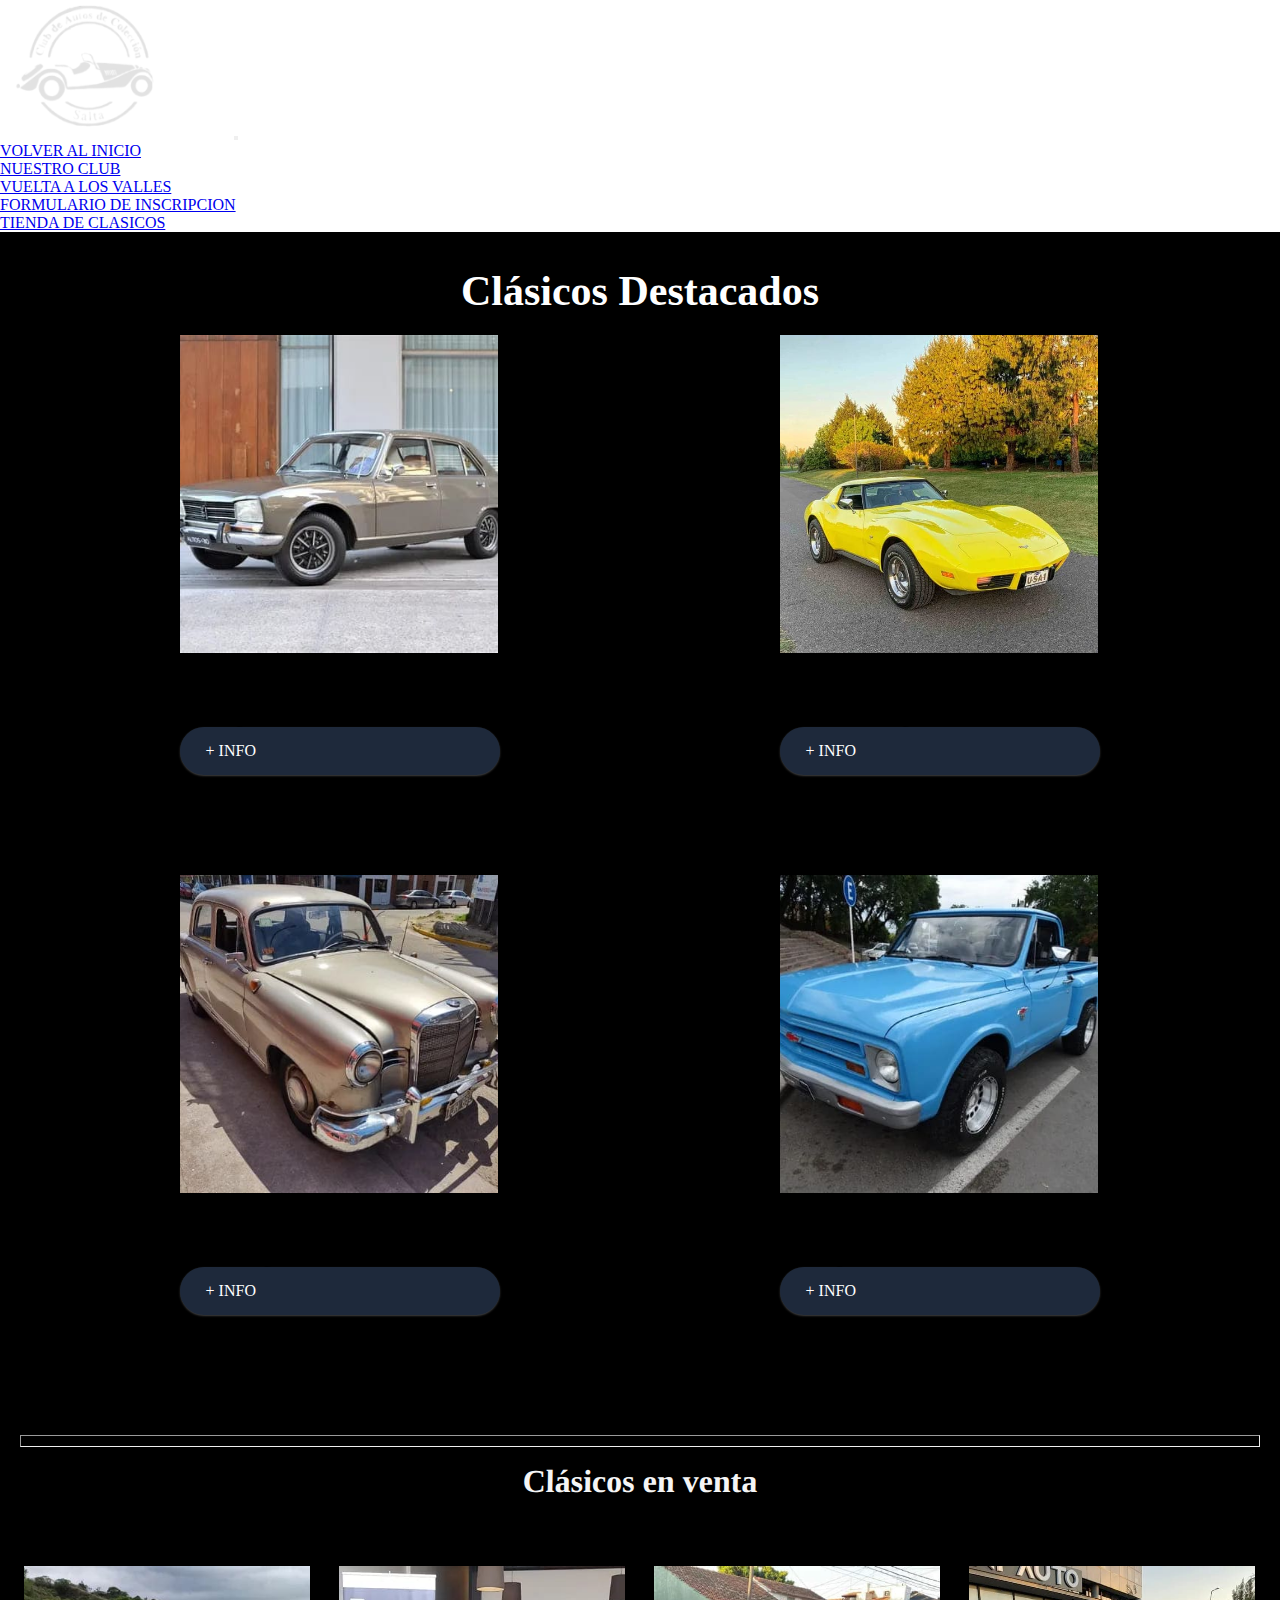
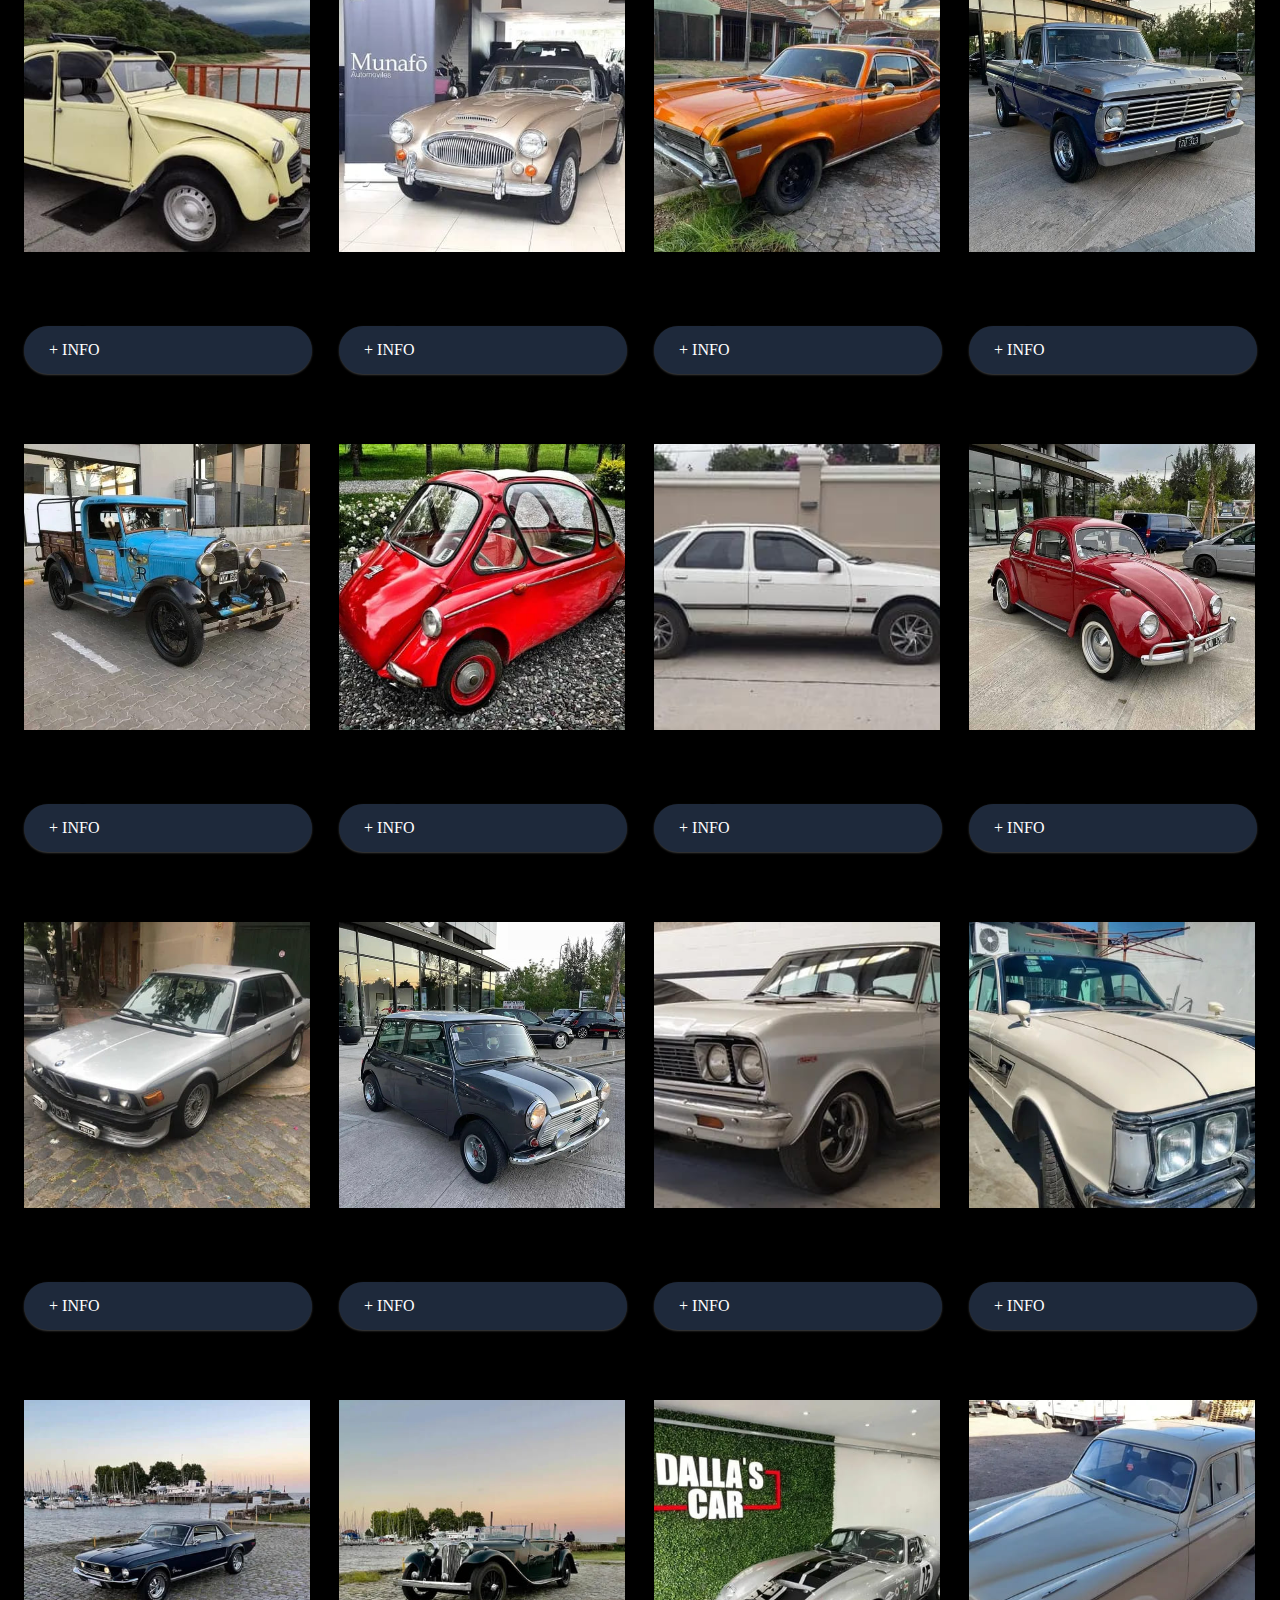
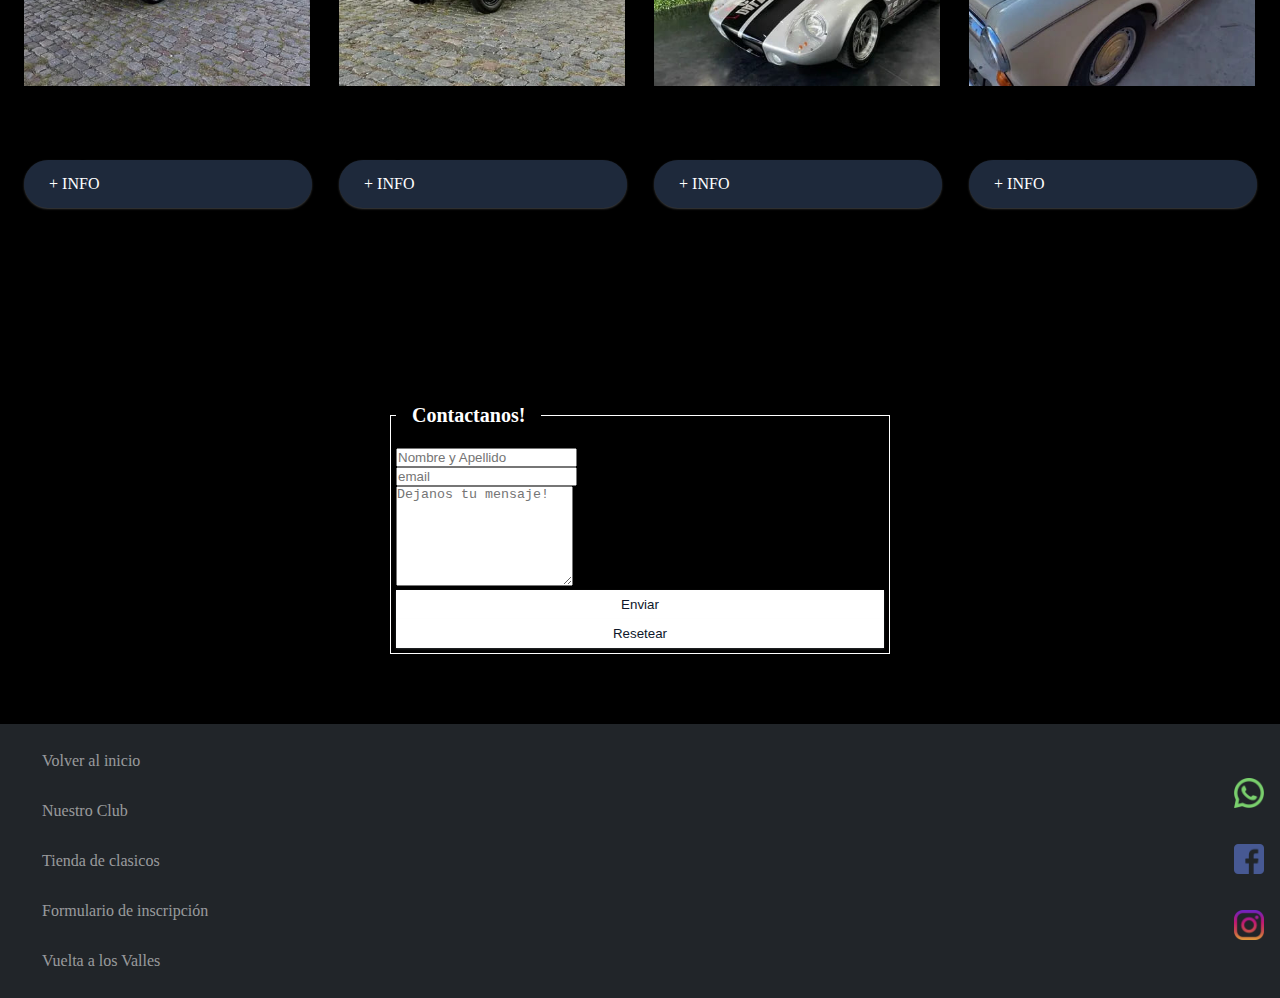
<file: paginas/tienda_de_clasicos.html>
<!DOCTYPE html>
<html lang="es">

<head>
    <meta charset="UTF-8">
    <meta http-equiv="X-UA-Compatible" content="IE=edge">
    <meta name="viewport" content="width=device-width, initial-scale=1.0">
    <meta name="keywords" content="tienda, vender, comprar, arcar, usado, clasico, salta, argentina">
    <meta name="descrption" content="Anuncios clasificados para autos antiguos clásicos y vehículos de colección históricos en Argentina y el mundo. Compra, venta y permuta.">
    <meta>
    <title>Vende tu clasico! - Club de autos de coleccion - SALTA</title>
    <!-- BOOTSTRAP -->
    <link href="https://cdn.jsdelivr.net/npm/bootstrap@5.1.3/dist/css/bootstrap.min.css" rel="stylesheet"
        integrity="sha384-1BmE4kWBq78iYhFldvKuhfTAU6auU8tT94WrHftjDbrCEXSU1oBoqyl2QvZ6jIW3" crossorigin="anonymous">
    <!-- AOS - ANIMACIONES -->
    <link href="https://unpkg.com/aos@2.3.1/dist/aos.css" rel="stylesheet">
    <!-- CSS PROPIO -->
        <link rel="stylesheet" href="../css/main.css">
    <!-- FONTS -->
    <link rel="preconnect" href="https://fonts.googleapis.com">
    <link rel="preconnect" href="https://fonts.gstatic.com" crossorigin>
    <link href="https://fonts.googleapis.com/css2?family=Source+Sans+Pro:display=swap" rel="stylesheet">
</head>

<body>
    <div class="contenedor">
        <header class="header">
            <nav class="navbar navbar-expand-lg navbar-dark bg-dark ">
                <div class="container-fluid align-items-end">
                    <a class="navbar-brand" href="../index.html"><img src="../multimedia/logos/logoClub.png" alt=""
                            class="header__nav__logo"></a>
                    <button class="navbar-toggler " type="button" data-bs-toggle="collapse" data-bs-target="#navbarNav"
                        aria-controls="navbarNav" aria-expanded="false" aria-label="Toggle navigation">
                        <span class="navbar-toggler-icon"></span>
                    </button>
                    <div class="collapse navbar-collapse justify-content-end" id="navbarNav">
                        <ul class="navbar-nav">
                            <li class="nav-item">
                                <a class="nav-link fs-5 header__nav__link" href="../index.html">VOLVER AL INICIO</a>
                            </li>
                            <li class="nav-item">
                                <a class="nav-link fs-5 header__nav__link" href="nuestro_club.html">NUESTRO CLUB</a>
                            </li>
                            <li class="nav-item">
                                <a class="nav-link fs-5 header__nav__link" href="vuelta_a_los_valles.html">VUELTA A LOS VALLES</a>
                            </li>
                            <li class="nav-item">
                                <a class="nav-link header__nav__link fs-5 " aria-current="page" href="inscripcion.html">FORMULARIO DE
                                    INSCRIPCION</a>
                            </li>
                            <li class="nav-item">
                                <a class="nav-link fs-5 header__nav__link" href="tienda_de_clasicos.html">TIENDA DE CLASICOS</a>
                            </li>
                        </ul>
                    </div>
                </div>
            </nav>
        </header>
        <main class="main">
            <h1 class="tituloh1">Clásicos Destacados</h1>
            <div class="main__contenedor__destacados">
                    <div class="card main__contenedor__destacados__card">
                        <img src="../multimedia/autos/5041981.jpg" class="card-img-top main__contenedor__destacados__card__imagen" alt="foto de un peugeot 504">
                        <div class="card-body">
                            <h5 class="card-title">Peugeot 504</h5>
                            <ul>
                                <li class="card-text ">$1.350.00</li>
                                <li class="card-text ">1.981</li>
                                <li class="card-text ">Salta, Argentina</li>
                            </ul>
                            <a href="#" class="main__contenedor__tienda__card__boton btn btn-primary main__contenedor__destacados__card__link">+ INFO</a>
                        </div>
                    </div>
                    <div class="card main__contenedor__destacados__card" >
                        <img src="../multimedia/autos/corvete1977.jpg" class="card-img-top main__contenedor__destacados__card__imagen" alt="foto de un chevrolet corvette">
                        <div class="card-body">
                            <h5 class="card-title">Chevrolet Camaro</h5>
                            <ul>
                                <li class="card-text">U$D 95.000</li>
                                <li class="card-text">1.977</li>
                                <li class="card-text">Capital Federal, Argentina</li>
                            </ul>
                            <a href="#" class="main__contenedor__tienda__card__boton btn btn-primary main__contenedor__destacados__card__link">+ INFO</a>
                        </div>
                    </div>
                    <div class="card main__contenedor__destacados__card" >
                        <img src="../multimedia/autos/mb1962.jpg" class="card-img-top main__contenedor__destacados__card__imagen" alt="foto de un mercedes benz 1962">
                        <div class="card-body">
                            <h5 class="card-title">Mercedes Benz 180 D</h5>
                            <ul>
                                <li class="card-text ">U$D 7.000</li>
                                <li class="card-text ">1.962</li>
                                <li class="card-text ">Tucuman, Argentina</li>
                            </ul>
                            <a href="#" class="main__contenedor__tienda__card__boton btn btn-primary main__contenedor__destacados__card__link">+ INFO</a>
                        </div>
                    </div>
                    <div class="card main__contenedor__destacados__card" >
                        <img src="../multimedia/autos/c101967.jpg" class="card-img-top main__contenedor__destacados__card__imagen" alt="foto de una camioneta Chevrolet C10">
                        <div class="card-body">
                            <h5 class="card-title">Chevrolet C-10</h5>
                            <ul>
                                <li class="card-text ">U$D 12.000</li>
                                <li class="card-text ">1.967</li>
                                <li class="card-text ">Salta, Argentina</li>
                            </ul>
                            
                            <a href="#" class="main__contenedor__tienda__card__boton btn btn-primary main__contenedor__destacados__card__link">+ INFO</a>
                            
                        </div>
                    </div>
            </div>
            <hr class="separador">
            <h2 class="tituloh2">Clásicos en venta</h2>
            <div class="main__contenedor__tienda">
                <div class="card main__contenedor__tienda__card" >
                    <img src="../multimedia/autos/3cv1972.jpg" class="card-img-top main__contenedor__tienda__card__imagen" alt="foto de citroen 3cv en venta">
                    <div class="card-body">
                        <h5 class="card-title">Citroen 3CV</h5>
                        <ul>
                            <li>$320.000</li>
                            <li>1972 </li>
                            <li> Salta, Argentina</li>
                        </ul>
                        <a href="#" class="main__contenedor__tienda__card__boton btn btn-primary main__contenedor__tienda__card__link">+ INFO</a>
                    </div>
                </div>
                <div class="card main__contenedor__tienda__card" ">
                    <img src="../multimedia/autos/austin1966.jpg" class="card-img-top main__contenedor__tienda__card__imagen" alt="foto de un Austin Holley">
                    <div class="card-body">
                        <h5 class="card-title">Austin Holley</h5>
                        <ul>
                            <li>U$D 120.000</li>
                            <li>1966</li>
                            <li>Salta, Argentina</li>
                        </ul>
                        <a href="#" class="main__contenedor__tienda__card__boton btn btn-primary main__contenedor__tienda__card__link">+ INFO</a>
                    </div>
                </div>
                <div class="card main__contenedor__tienda__card" >
                    <img src="../multimedia/autos/chevy1974.jpg" class="card-img-top main__contenedor__tienda__card__imagen" alt="foto de una coupe chevy">
                    <div class="card-body">
                        <h5 class="card-title">Coupe Chevy SERIE 2 </h5>
                        <ul>
                            <li> $ 1.650.000</li>
                            <li>1974</li>
                            <li>Salta, Argentina</li>
                        </ul>
                        <a href="#" class="main__contenedor__tienda__card__boton btn btn-primary main__contenedor__tienda__card__link">+ INFO</a>
                    </div>
                </div>
                <div class="card main__contenedor__tienda__card" >
                    <img src="../multimedia/autos/f1001978.jpg" class="card-img-top main__contenedor__tienda__card__imagen" alt="foto de una camioneta ford">
                    <div class="card-body">
                        <h5 class="card-title">Ford F-100</h5>
                        <ul>
                            <li>U$D 14.000</li>
                            <li>1978</li>
                            <li>Salta, Argentina</li>
                        </ul>
                        <a href="#" class="main__contenedor__tienda__card__boton btn btn-primary main__contenedor__tienda__card__link">+ INFO</a>
                    </div>
                </div>
                <div class="card main__contenedor__tienda__card" >
                    <img src="../multimedia/autos/forda1929.jpg" class="card-img-top main__contenedor__tienda__card__imagen" alt="foto de un ford A">
                    <div class="card-body">
                        <h5 class="card-title">Ford A Pick-up</h5>
                        <ul>
                            <li>$ 2.100.000</li>
                            <li>1929</li>
                            <li>Salta, Argentina</li>
                        </ul>
                        <a href="#" class="main__contenedor__tienda__card__boton btn btn-primary main__contenedor__tienda__card__link">+ INFO</a>
                    </div>
                </div>
                <div class="card main__contenedor__tienda__card" >
                    <img src="../multimedia/autos/heinkel.jpg" class="card-img-top main__contenedor__tienda__card__imagen" alt="foto de un HEINKEL">
                    <div class="card-body">
                        <h5 class="card-title">Heinkel Kabine</h5>
                        <ul>
                            <li>U$D 20.000</li>
                            <li>1953</li>
                            <li>Salta, Argentina</li>
                        </ul>
                        <a href="#" class="main__contenedor__tienda__card__boton btn btn-primary main__contenedor__tienda__card__link">+ INFO</a>
                    </div>
                </div>
                <div class="card main__contenedor__tienda__card" >
                    <img src="../multimedia/autos/sierra1987.jpg" class="card-img-top main__contenedor__tienda__card__imagen" alt="foto de UN FORD SIERRA">
                    <div class="card-body">
                        <h5 class="card-title">Ford Sierra</h5>
                        <ul>
                            <li>$950.00</li>
                            <li>19878</li>
                            <li>Salta, Argentina</li>
                        </ul>
                        <a href="#" class="main__contenedor__tienda__card__boton btn btn-primary main__contenedor__tienda__card__link">+ INFO</a>
                    </div>
                </div>
                <div class="card main__contenedor__tienda__card" >
                    <img src="../multimedia/autos/vw1964.jpg" class="card-img-top main__contenedor__tienda__card__imagen" alt="foto de un volskwagen escarabajo">
                    <div class="card-body">
                        <h5 class="card-title">Volkswagen Escarabajo</h5>
                        <ul>
                            <li>U$D 5.000</li>
                            <li>1964</li>
                            <li>Salta, Argentina</li>
                        </ul>
                        <a href="#" class="main__contenedor__tienda__card__boton btn btn-primary main__contenedor__tienda__card__link">+ INFO</a>
                    </div>
                </div>
                <div class="card main__contenedor__tienda__card" >
                    <img src="../multimedia/autos/BMW528I1980.jpg" class="card-img-top main__contenedor__tienda__card__imagen" alt="foto de un BMW 528">
                    <div class="card-body">
                        <h5 class="card-title">BMW 528i</h5>
                        <ul>
                            <li>U$D 18.500</li>
                            <li>1980</li>
                            <li>Salta, Argentina</li>
                        </ul>
                        <a href="#" class="main__contenedor__tienda__card__boton btn btn-primary main__contenedor__tienda__card__link">+ INFO</a>
                    </div>
                </div>
                <div class="card main__contenedor__tienda__card" >
                    <img src="../multimedia/autos/AUSTINMORRIS1981.jpg" class="card-img-top main__contenedor__tienda__card__imagen" alt="foto de un AUSTIN MORRIS 1987">
                    <div class="card-body">
                        <h5 class="card-title">Austin Morris</h5>
                        <ul>
                            <li>U$D 89.500</li>
                            <li>1987</li>
                            <li>Salta, Argentina</li>
                        </ul>
                        <a href="#" class="main__contenedor__tienda__card__boton btn btn-primary main__contenedor__tienda__card__link">+ INFO</a>
                    </div>
                </div>
                <div class="card main__contenedor__tienda__card" >
                    <img src="../multimedia/autos/CHEVY4001968.jpg" class="card-img-top main__contenedor__tienda__card__imagen" alt="foto de un CHEVROLET 400 SUPERSPORT">
                    <div class="card-body">
                        <h5 class="card-title">Chevrolet 400 SS</h5>
                        <ul>
                            <li>$ 1.560.000</li>
                            <li>1968</li>
                            <li>Salta, Argentina</li>
                        </ul>
                        <a href="#" class="main__contenedor__tienda__card__boton btn btn-primary main__contenedor__tienda__card__link">+ INFO</a>
                    </div>
                </div>
                <div class="card main__contenedor__tienda__card" >
                    <img src="../multimedia/autos/FALCON1974.jpg" class="card-img-top main__contenedor__tienda__card__imagen" alt="foto de un ford falcon sprint">
                    <div class="card-body">
                        <h5 class="card-title">Ford Falcon Sprint</h5>
                        <ul>
                            <li>$1.400.000</li>
                            <li>1974</li>
                            <li>Salta, Argentina</li>
                        </ul>
                        <a href="#" class="main__contenedor__tienda__card__boton btn btn-primary main__contenedor__tienda__card__link">+ INFO</a>
                    </div>
                </div>
                <div class="card main__contenedor__tienda__card--ultimaColumna" >
                    <img src="../multimedia/autos/MUSTANG1968.jpg" class="card-img-top main__contenedor__tienda__card__imagen" alt="foto de un ford mustang mach1">
                    <div class="card-body">
                        <h5 class="card-title">Ford Mustang MACH1</h5>
                        <ul>
                            <li>U$D 65.000</li>
                            <li>1968</li>
                            <li>Salta, Argentina</li>
                        </ul>
                        <a href="#" class="main__contenedor__tienda__card__boton btn btn-primary main__contenedor__tienda__card__link">+ INFO</a>
                    </div>
                </div>
                <div class="card main__contenedor__tienda__card--ultimaColumna" >
                    <img src="../multimedia/autos/STANDARDSWALLOW1934.jpg" class="card-img-top main__contenedor__tienda__card__imagen" alt="foto de un standrd swallow">
                    <div class="card-body">
                        <h5 class="card-title">Standard Swallow Sport</h5>
                        <ul>
                            <li>U$D 125.000</li>
                            <li>1934</li>
                            <li>Salta, Argentina</li>
                        </ul>
                        <a href="#" class="main__contenedor__tienda__card__boton btn btn-primary main__contenedor__tienda__card__link">+ INFO</a>
                    </div>
                </div>
                <div class="card main__contenedor__tienda__card--ultimaColumna" >
                    <img src="../multimedia/autos/SHELBY1965.jpg" class="card-img-top main__contenedor__tienda__card__imagen" alt="foto de un ford shelby cobra">
                    <div class="card-body">
                        <h5 class="card-title">Ford Shelby Cobra</h5>
                        <ul>
                            <li>U$D 96.000</li>
                            <li>1965</li>
                            <li>Salta, Argentina</li>
                        </ul>
                        <a href="#" class="main__contenedor__tienda__card__boton btn btn-primary main__contenedor__tienda__card__link">+ INFO</a>
                    </div>
                </div>
                <div class="card main__contenedor__tienda__card--ultimaColumna">
                    <img src="../multimedia/autos/PEUGEOT4031961.jpg" class="card-img-top main__contenedor__tienda__card__imagen" alt="foto de un peugeot 403">
                    <div class="card-body">
                        <h5 class="card-title">Peugeot 403</h5>
                        <ul>
                            <li>U$D 17.000</li>
                            <li>1961</li>
                            <li>Salta, Argentina</li>
                        </ul>
                        <a href="#" class="main__contenedor__tienda__card__boton btn btn-primary main__contenedor__tienda__card__link">+ INFO</a>
                    </div>
                </div>
            </div>
            <section class="main__formulario">
                <form class="main__formulario__contenedor" action="get" name="formulario" enctype="text/plain">
                    <fieldset class="main__formulario__contenedor__fieldset">
                        <legend>
                            <h3 class="tituloh3">Contactanos!</h3>
                        </legend>
                            <div class="form-floating mb-1">
                                <input type="text" class="form-control" id="floatingInput" placeholder="Nombre y Apellido">
                                <label for="floatingInput">Nombre y Apellido</label>
                            </div>
                            <div class="form-floating mb-1">
                                <input type="email" class="form-control" id="floatingemail" placeholder="email">
                                <label for="floatingemail">Ingrese su mail</label>
                            </div>
                            <div class="form-floating mb-3">
                                <textarea class="form-control" placeholder="Dejanos tu mensaje!" id="floatingTextarea" style="height:  100px;"></textarea>
                                <label for="floatingTextarea">Dejanos tu mensaje!</label>
                            </div>
                            <div class="d-flex gap-1">
                                <button class=" btn boton" type="button">Enviar</button>
                                <button class="btn boton--reset" type="button">Resetear</button>
                            </div>
                    </fieldset>
                </form>
            </section>
        </main>
        <footer class="footer">
            <ul class="footer__list">
                <li class="footer__list__item"><a class="footer__list__item__link" href="../index.html">Volver al inicio</a>
                </li>
                <li class="footer__list__item"><a class="footer__list__item__link" href="nuestro_club.html">Nuestro
                        Club</a></li>
                <li class="footer__list__item"><a class="footer__list__item__link" href="tienda_de_clasicos.html">Tienda
                        de clasicos</a></li>
                <li class="footer__list__item"><a class="footer__list__item__link" href="inscripcion.html">Formulario de
                        inscripción</a></li>
                <li class="footer__list__item"><a class="footer__list__item__link"
                        href="vuelta_a_los_valles.html">Vuelta a los Valles</a></li>
            </ul>
            <div>
                <iframe class="footer__iframe"
                    src="https://www.google.com/maps/embed?pb=!1m18!1m12!1m3!1d3623.619283338469!2d-65.41788788519523!3d-24.73994748411091!2m3!1f0!2f0!3f0!3m2!1i1024!2i768!4f13.1!3m3!1m2!1s0x941bc10498d11c23%3A0xc48c63def656068d!2sClub%20de%20Autos%20de%20Colecci%C3%B3n%20Salta!5e0!3m2!1ses-419!2sar!4v1640300940485!5m2!1ses-419!2sar"
                    style="border: 0" allowfullscreen="" loading="lazy">
                </iframe>
            </div>
            <div class="footer__contenedor__logos">
                <a class="footer__contenedor__logos__link"
                    href="https://api.whatsapp.com/send?phone=543876052566&text=Hola!%20Necesito%20ayuda!"
                    target="_blank"><img class="footer__contenedor__logos__imagen"
                        src="../multimedia/logos/whatsapp.png" width="30px" alt="Logo whatsapp" /></a>
                <a class="footer__contenedor__logos__link" href="https://www.facebook.com/
        Club-de-Autos-de-Colecci%C3%B3n-de-Salta-193069400880002/?ref=page_internal" target="_blank"> <img
                        class="footer__contenedor__logos__imagen" src="../multimedia/logos/facebook.png" width="30px"
                        alt="Logo de Facebook" /></a>
                <a class="footer__contenedor__logos__link" href="https://www.instagram.com/cacs.arg/" target="_blank">
                    <img class="footer__contenedor__logos__imagen" src="../multimedia/logos/Instagram.png" width="30px"
                        alt="Logo de Instagram" /></a>
            </div>
        </footer>
    </div>
    <script src="https://cdn.jsdelivr.net/npm/bootstrap@5.1.3/dist/js/bootstrap.bundle.min.js"
        integrity="sha384-ka7Sk0Gln4gmtz2MlQnikT1wXgYsOg+OMhuP+IlRH9sENBO0LRn5q+8nbTov4+1p"
        crossorigin="anonymous"></script>
    <script src="https://unpkg.com/aos@2.3.1/dist/aos.js"></script>
    <script>
        AOS.init()
    </script>
</body>

</html>
</file>
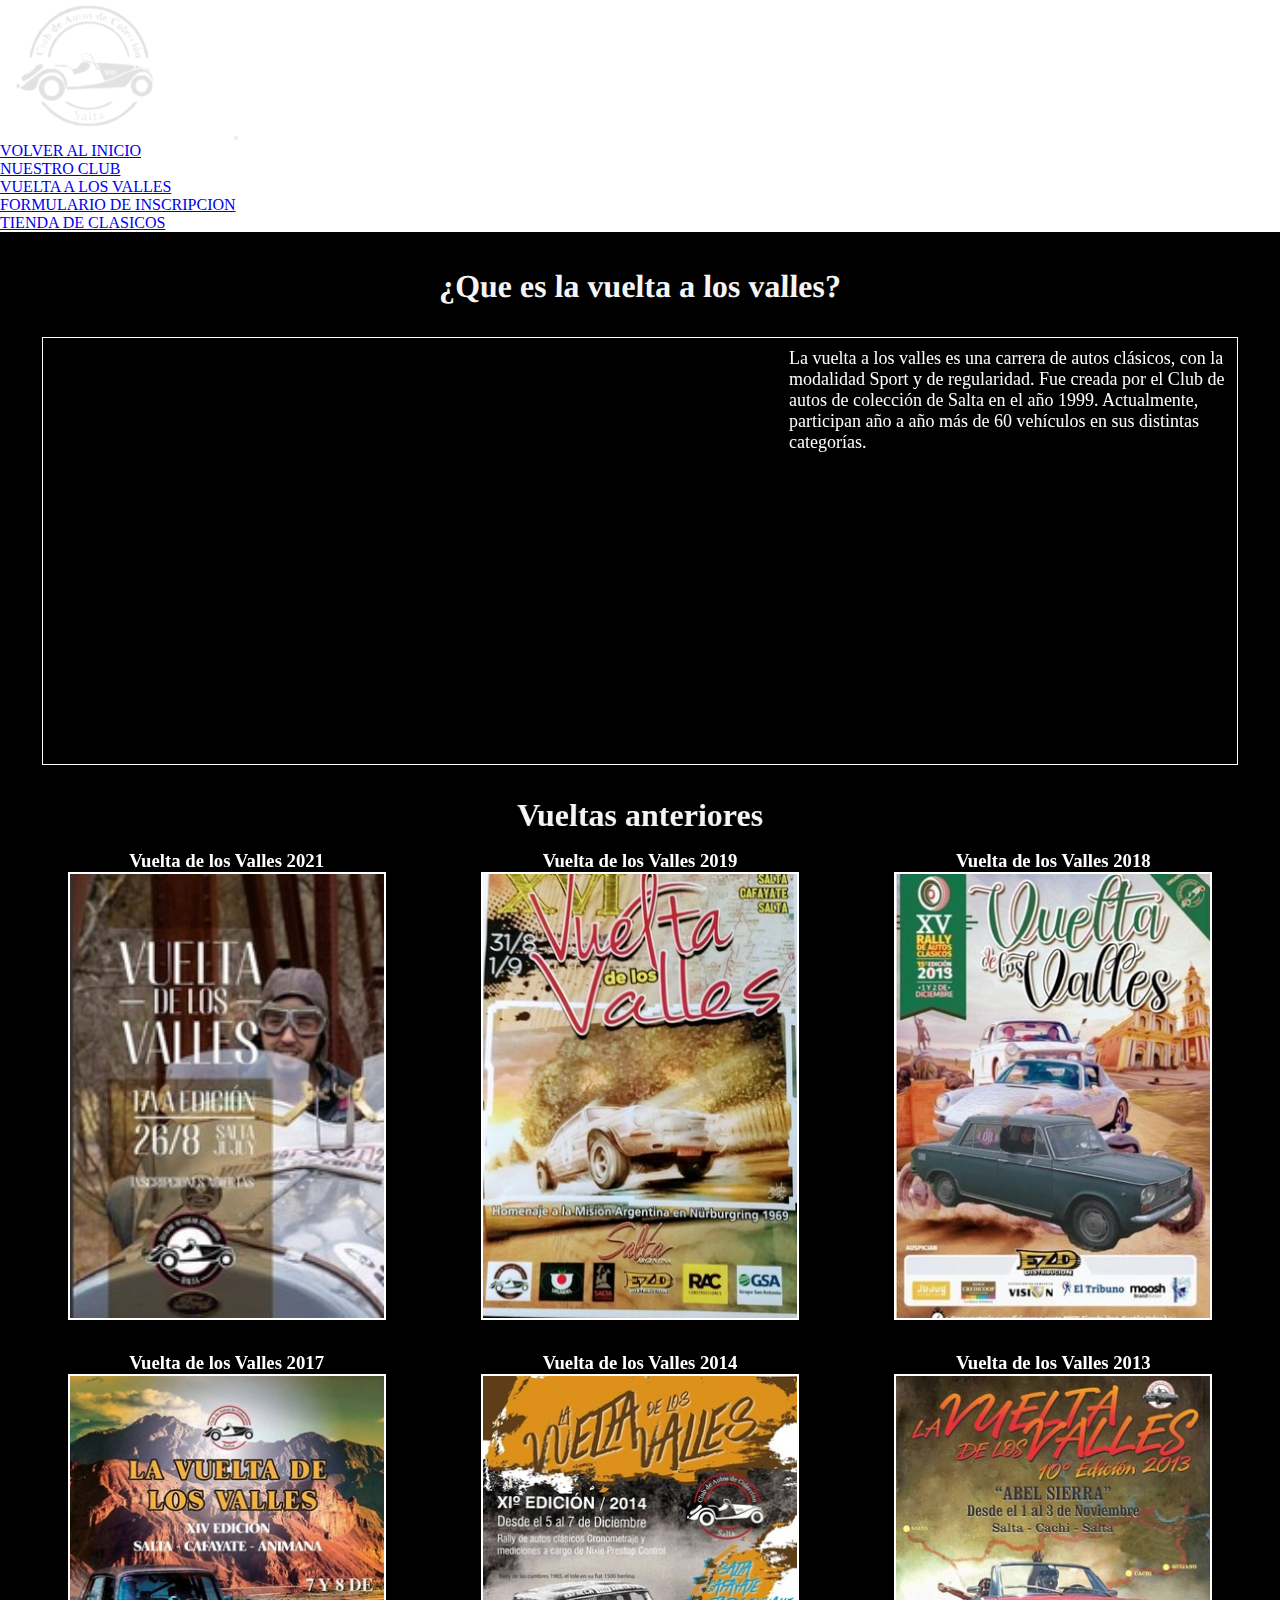
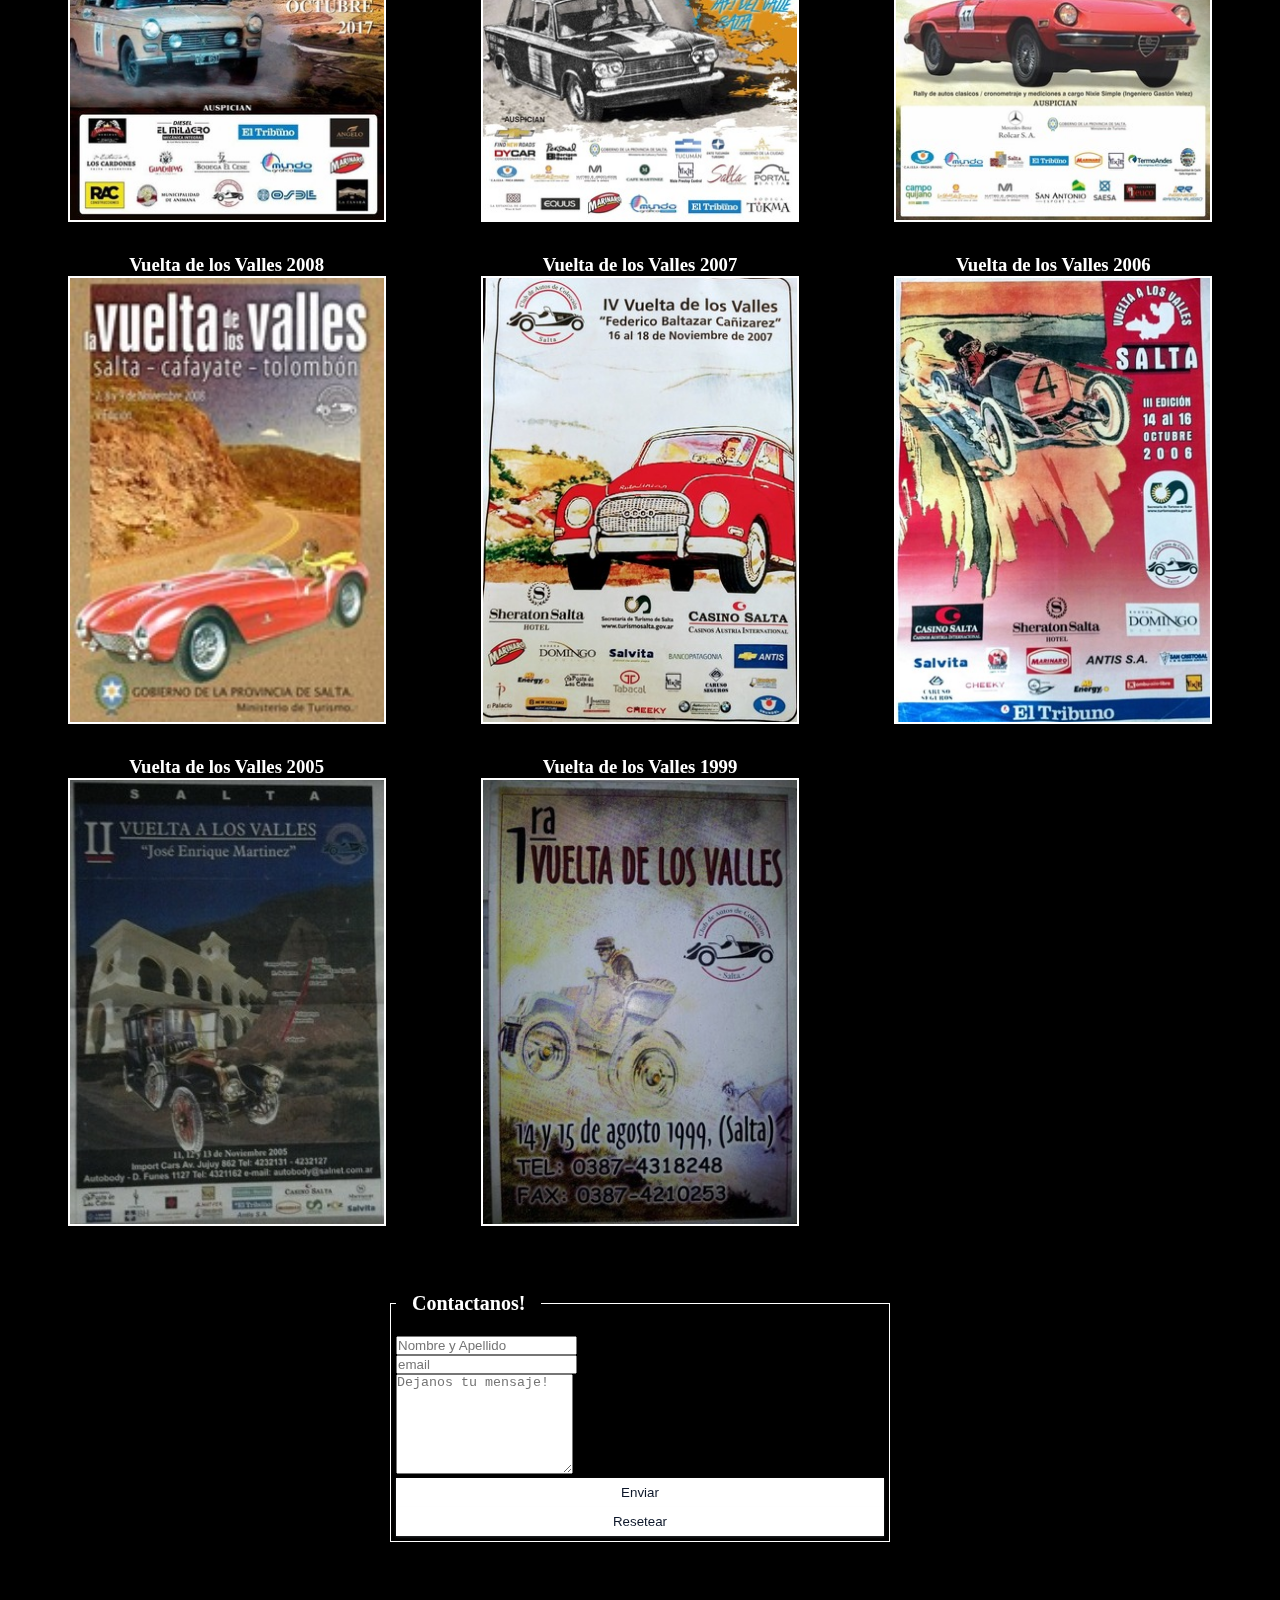
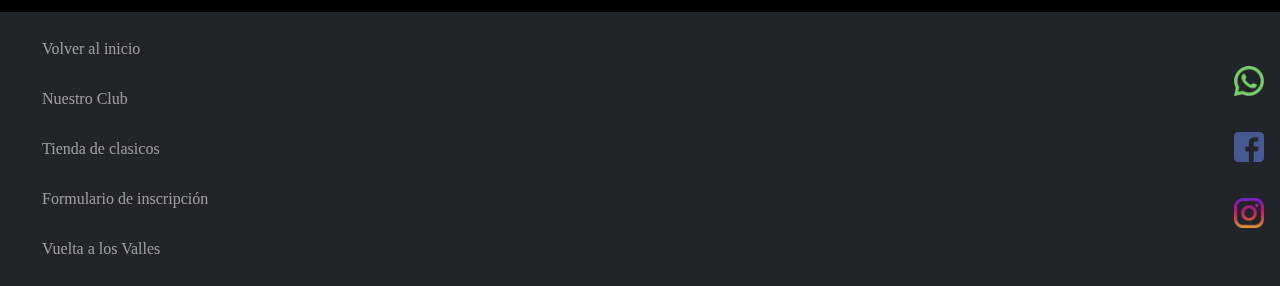
<file: paginas/vuelta_a_los_valles.html>
<!DOCTYPE html>
<html lang="es">
<head>
    <meta charset="UTF-8">
    <meta http-equiv="X-UA-Compatible" content="IE=edge">
    <meta name="viewport" content="width=device-width, initial-scale=1.0">
    <meta name="keywords" content="carrera, valles, regularidad, sport, clasicos, cafayate, salta">
    <meta name="description" content="Toda la informacion con respecto a la carrera organizada por nuestro club">
    <title>Vuelta de los Valles - Club de autos de coleccion - SALTA</title>
    <!-- BOOTSTRAP -->
    <link href="https://cdn.jsdelivr.net/npm/bootstrap@5.1.3/dist/css/bootstrap.min.css" rel="stylesheet"
        integrity="sha384-1BmE4kWBq78iYhFldvKuhfTAU6auU8tT94WrHftjDbrCEXSU1oBoqyl2QvZ6jIW3" crossorigin="anonymous">
    <!-- AOS- ANIMACIONES -->
        <link href="https://unpkg.com/aos@2.3.1/dist/aos.css" rel="stylesheet">
    <!-- CSS - PROPIO -->
        <link rel="stylesheet" href="../css/main.css" rel="stylesheet" type="text/css">
    <!-- FONTS -->
        <link rel="preconnect" href="https://fonts.googleapis.com">
    <link rel="preconnect" href="https://fonts.gstatic.com" crossorigin>
    <link href="https://fonts.googleapis.com/css2?family=Source+Sans+Pro:display=swap" rel="stylesheet">
</head>
<body>
    <div class="contenedor">
        <header class="header">
            <nav class="navbar navbar-expand-lg navbar-dark bg-dark ">
                <div class="container-fluid align-items-end">
                    <a class="navbar-brand" href="../index.html"><img src="../multimedia/logos/logoClub.png" alt=""
                            class="header__nav__logo"></a>
                    <button class="navbar-toggler " type="button" data-bs-toggle="collapse" data-bs-target="#navbarNav"
                        aria-controls="navbarNav" aria-expanded="false" aria-label="Toggle navigation">
                        <span class="navbar-toggler-icon"></span>
                    </button>
                    <div class="collapse navbar-collapse justify-content-end" id="navbarNav">
                        <ul class="navbar-nav">
                            <li class="nav-item">
                                <a class="nav-link fs-5 header__nav__link" href="../index.html">VOLVER AL INICIO</a>
                            </li>
                            <li class="nav-item">
                                <a class="nav-link fs-5 header__nav__link" href="nuestro_club.html">NUESTRO CLUB</a>
                            </li>
                            <li class="nav-item">
                                <a class="nav-link fs-5 header__nav__link" href="vuelta_a_los_valles.html">VUELTA A LOS VALLES</a>
                            </li>
                            <li class="nav-item">
                                <a class="nav-link header__nav__link fs-5 " aria-current="page" href="inscripcion.html">FORMULARIO DE
                                    INSCRIPCION</a>
                            </li>
                            <li class="nav-item">
                                <a class="nav-link fs-5 header__nav__link" href="tienda_de_clasicos.html">TIENDA DE CLASICOS</a>
                            </li>
                        </ul>
                    </div>
                </div>
            </nav>
        </header>
        <main class="main">
            <h2 class="tituloh2">¿Que es la vuelta a los valles?</h2>
            <section  class="main__vueltaValles__hero">
                <div class="main__vueltaValles__hero__contenedor">
                    <iframe class="main__vueltaValles__hero__contenedor__iframe" width="700" height="400" src="https://www.youtube.com/embed/nJdaOaXzRYw" title="YouTube video player" frameborder="0" allow="accelerometer; autoplay; clipboard-write; encrypted-media; gyroscope; picture-in-picture" allowfullscreen></iframe>
                </div>
                <div class="main__vueltaValles__hero__contenedor">
                    <p>La vuelta a los valles es una carrera de autos clásicos, con la modalidad Sport y de regularidad. Fue creada por el Club de autos de colección de Salta en el año 1999. Actualmente, participan año a año más de 60 vehículos en sus distintas categorías.</p>
                </div>
            </section>
            <h2 class="tituloh2">Vueltas anteriores</h2>
            <section class="main__vueltaValles__secundario">   
                <a href="https://www.facebook.com/plugins/post.php?href=https%3A%2F%2Fwww.facebook.com%2Fpermalink.php%3Fstory_fbid%3D1740063572847236%26id%3D193069400880002&show_text=true&width=500" class="main__vueltaValles__secundario__link"><h3>Vuelta de los Valles 2021</h3><img src="../multimedia/vueltaValles/vueltavalles1.jpeg" alt="Foto del afiche de la vuelta a los valles 2021" class="main__vueltaValles__secundario__link__imagen"></a>
                <a href="https://www.facebook.com/media/set/?set=a.1147405868779679&type=3" class="main__vueltaValles__secundario__link"><h3>Vuelta de los Valles 2019</h3><img src="../multimedia/vueltaValles/vueltavalles2019.jpg" alt="Foto del afiche de la vuelta de los valles 2019" class="main__vueltaValles__secundario__link__imagen"></a>
                <a href="https://www.facebook.com/media/set/?set=a.950689271784674&type=3" class="main__vueltaValles__secundario__link"><h3>Vuelta de los Valles 2018</h3><img src="../multimedia/vueltaValles/vueltavalles.jpg" alt="Foto de la vuelta a los valles 2018" class="main__vueltaValles__secundario__link__imagen"></a>
                <a href="https://www.facebook.com/media/set/?set=a.734383456748591&type=3" class="main__vueltaValles__secundario__link"><h3>Vuelta de los Valles 2017</h3><img src="../multimedia/vueltaValles/vueltavalles17.jpg" alt="Foto de la vuelta a los valles 2017" class="main__vueltaValles__secundario__link__imagen"></a>
                <a href="https://www.facebook.com/media/set/?set=a.736817743171829&type=3" class="main__vueltaValles__secundario__link"><h3>Vuelta de los Valles 2014</h3><img src="../multimedia/vueltaValles/vueltavalles2014.jpg" alt="Foto de la vuelta de los valles 2014" class="main__vueltaValles__secundario__link__imagen"></a>
                <a href="https://www.facebook.com/media/set/?set=a.193533840833558&type=3" class="main__vueltaValles__secundario__link"><h3>Vuelta de los Valles 2013</h3><img src="../multimedia/vueltaValles/vueltavalles2013.jpg" alt="Foto de la vuelta de los valles 2013" class="main__vueltaValles__secundario__link__imagen"></a>
                <a href="https://www.facebook.com/media/set/?set=a.200108133509462&type=3" class="main__vueltaValles__secundario__link"><h3>Vuelta de los Valles 2008</h3><img src="../multimedia/vueltaValles/vueltavalles2008.jpg" alt="Foto de la vuelta de los valles 2008" class="main__vueltaValles__secundario__link__imagen"></a>
                <a href="https://www.facebook.com/media/set/?set=a.988728574647410&type=3" class="main__vueltaValles__secundario__link"><h3>Vuelta de los Valles 2007</h3><img src="../multimedia/vueltaValles/vueltavalles2007.jpg" alt="Foto de la vuelta de los valles 2007" class="main__vueltaValles__secundario__link__imagen"></a>
                <a href="https://www.facebook.com/media/set/?set=a.988730454647222&type=3" class="main__vueltaValles__secundario__link"><h3>Vuelta de los Valles 2006</h3><img src="../multimedia/vueltaValles/vueltavalles06.jpg" alt="Foto del afiche de la vuelta de los valles 2006" class="main__vueltaValles__secundario__link__imagen"></a>
                <a href="https://www.facebook.com/media/set/?set=a.203472219839720&type=3" class="main__vueltaValles__secundario__link"><h3>Vuelta de los Valles 2005</h3><img src="../multimedia/vueltaValles/vueltavalles2005.jpg" alt="Foto del afiche de la vuelta de los valles 2005" class="main__vueltaValles__secundario__link__imagen"></a>
                <a href="https://www.facebook.com/media/set/?set=a.195140027339606&type=3" class="main__vueltaValles__secundario__link"><h3>Vuelta de los Valles 1999</h3><img src="../multimedia/vueltaValles/vueltavalles1999.jpg" alt="Foto del afiche de la vuelta de los valles 1999" class="main__vueltaValles__secundario__link__imagen"></a>
            </section>
            <section class="main__formulario">
                <form class="main__formulario__contenedor" action="get" name="formulario" enctype="text/plain">
                    <fieldset class="main__formulario__contenedor__fieldset">
                        <legend>
                            <h3 class="tituloh3">Contactanos!</h3>
                        </legend>
                            <div class="form-floating mb-1">
                                <input type="text" class="form-control" id="floatingInput" placeholder="Nombre y Apellido">
                                <label for="floatingInput">Nombre y Apellido</label>
                            </div>
                            <div class="form-floating mb-1">
                                <input type="email" class="form-control" id="floatingemail" placeholder="email">
                                <label for="floatingemail">Ingrese su mail</label>
                            </div>
                            <div class="form-floating mb-3">
                                <textarea class="form-control" placeholder="Dejanos tu mensaje!" id="floatingTextarea" style="height:  100px;"></textarea>
                                <label for="floatingTextarea">Dejanos tu mensaje!</label>
                            </div>
                            <div class="d-flex gap-1">
                                <button class=" btn boton" type="button">Enviar</button>
                                <button class="btn boton--reset" type="button">Resetear</button>
                            </div>
                    </fieldset>
                </form>
            </section>
        </main>
        <footer class="footer">
            <ul class="footer__list">
                <li class="footer__list__item"><a class="footer__list__item__link" href="../index.html">Volver al inicio</a>
                </li>
                <li class="footer__list__item"><a class="footer__list__item__link" href="nuestro_club.html">Nuestro
                        Club</a></li>
                <li class="footer__list__item"><a class="footer__list__item__link" href="tienda_de_clasicos.html">Tienda
                        de clasicos</a></li>
                <li class="footer__list__item"><a class="footer__list__item__link" href="inscripcion.html">Formulario de
                        inscripción</a></li>
                <li class="footer__list__item"><a class="footer__list__item__link"
                        href="vuelta_a_los_valles.html">Vuelta a los Valles</a></li>
            </ul>
            <div>
                <iframe class="footer__iframe"
                    src="https://www.google.com/maps/embed?pb=!1m18!1m12!1m3!1d3623.619283338469!2d-65.41788788519523!3d-24.73994748411091!2m3!1f0!2f0!3f0!3m2!1i1024!2i768!4f13.1!3m3!1m2!1s0x941bc10498d11c23%3A0xc48c63def656068d!2sClub%20de%20Autos%20de%20Colecci%C3%B3n%20Salta!5e0!3m2!1ses-419!2sar!4v1640300940485!5m2!1ses-419!2sar"
                    style="border: 0" allowfullscreen="" loading="lazy">
                </iframe>
            </div>
            <div class="footer__contenedor__logos">
                <a class="footer__contenedor__logos__link"
                    href="https://api.whatsapp.com/send?phone=543876052566&text=Hola!%20Necesito%20ayuda!"
                    target="_blank"><img class="footer__contenedor__logos__imagen"
                        src="../multimedia/logos/whatsapp.png" width="30px" alt="Logo whatsapp" /></a>
                <a class="footer__contenedor__logos__link" href="https://www.facebook.com/
                        Club-de-Autos-de-Colecci%C3%B3n-de-Salta-193069400880002/?ref=page_internal" target="_blank"> <img
                        class="footer__contenedor__logos__imagen" src="../multimedia/logos/facebook.png" width="30px"
                        alt="Logo de Facebook" /></a>
                <a class="footer__contenedor__logos__link" href="https://www.instagram.com/cacs.arg/" target="_blank">
                    <img class="footer__contenedor__logos__imagen" src="../multimedia/logos/Instagram.png" width="30px"
                        alt="Logo de Instagram" /></a>
            </div>
        </footer>
    </div>
    <script src="https://cdn.jsdelivr.net/npm/bootstrap@5.1.3/dist/js/bootstrap.bundle.min.js"
    integrity="sha384-ka7Sk0Gln4gmtz2MlQnikT1wXgYsOg+OMhuP+IlRH9sENBO0LRn5q+8nbTov4+1p"
    crossorigin="anonymous"></script>
    <script src="https://unpkg.com/aos@2.3.1/dist/aos.js"></script>
    <script>
        AOS.init()
    </script>
</body>
</html>
</file>
<file: css/main.css>
/*RESET*/
* {
  margin: 0px;
  padding: 0px;
  -webkit-box-sizing: border-box;
          box-sizing: border-box;
}

/*MAIN GENERAL*/
.main {
  background-color: black;
  padding: 20px;
}

/*TITULOS Y GENERALES*/
.tituloh1 {
  text-align: center;
  color: white;
  margin-top: 15px;
  font-size: 42px;
}

.tituloh2 {
  font-size: 2rem;
  color: whitesmoke;
  font-weight: 600;
  padding: 1rem;
  text-align: center;
  -webkit-transform: skewX(-1deg);
          transform: skewX(-1deg);
}

.tituloh3 {
  font-size: 20px;
  color: white;
  padding: 1rem;
  text-align: center;
}

p {
  font-size: 18px;
}

.separador {
  color: white;
  padding: 5px;
  width: 100%;
}

.boton, .boton--reset {
  width: 100%;
  color: #0d172a;
  background-color: #fff;
  border: 0 solid #e2e8f0;
  line-height: 1;
  padding: 0.5rem 0.8rem;
  -webkit-text-decoration: none #0d172a solid;
          text-decoration: none #0d172a solid;
  -webkit-transition: all 0.1s cubic-bezier(0.4, 0, 0.2, 1);
  transition: all 0.1s cubic-bezier(0.4, 0, 0.2, 1);
  -webkit-box-shadow: 0px 1px 2px rgba(166, 175, 195, 0.25);
          box-shadow: 0px 1px 2px rgba(166, 175, 195, 0.25);
}

.boton:hover, .boton--reset:hover {
  background-color: #1e293b;
  color: #fff;
}

.boton--reset:hover {
  background-color: tomato;
}

/*VARIABLES*/
.header__nav__logo {
  position: -webkit-sticky;
  position: sticky;
  width: 280px;
  margin-top: -30px;
  margin-bottom: -30px;
  margin-left: -50px;
}

@media screen and (max-width: 850px) {
  .header__nav__logo {
    width: 224px;
  }
}

.header__nav__link:hover {
  -webkit-transform: scale(1.05, 1.05);
          transform: scale(1.05, 1.05);
}

@media screen and (max-width: 850px) {
  .header__nav__link:hover {
    -webkit-transform: none;
            transform: none;
  }
}

/* HERO */
.main__hero {
  background: -webkit-gradient(linear, left top, left bottom, from(rgba(0, 0, 0, 0.5)), to(rgba(0, 0, 0, 0.5))), url("../multimedia/varios/fernandoHero.png");
  background: linear-gradient(rgba(0, 0, 0, 0.5), rgba(0, 0, 0, 0.5)), url("../multimedia/varios/fernandoHero.png");
  height: 85vh;
  background-position: center;
  background-repeat: no-repeat;
  background-size: cover;
  position: relative;
  display: -webkit-box;
  display: -ms-flexbox;
  display: flex;
  -webkit-box-align: center;
      -ms-flex-align: center;
          align-items: center;
  -webkit-box-pack: start;
      -ms-flex-pack: start;
          justify-content: flex-start;
}

@media screen and (max-width: 768px) {
  .main__hero {
    background-position: 50%;
    -webkit-box-pack: center;
        -ms-flex-pack: center;
            justify-content: center;
    -webkit-box-align: start;
        -ms-flex-align: start;
            align-items: flex-start;
  }
}

.main__hero__texto {
  text-align: center;
  margin-bottom: 20%;
  margin-left: 100px;
  color: white;
}

@media screen and (max-width: 768px) {
  .main__hero__texto {
    margin-bottom: 0;
    margin-left: 0;
    margin-top: 30px;
  }
}

.main__hero__texto__boton {
  padding: 5px;
  color: #0d172a;
  background-color: #fff;
  border: 0 solid #e2e8f0;
  border-radius: 1.5rem;
  line-height: 1;
  padding: 1rem 1.6rem;
  -webkit-text-decoration: none #0d172a solid;
          text-decoration: none #0d172a solid;
  -webkit-transition: all 0.1s cubic-bezier(0.4, 0, 0.2, 1);
  transition: all 0.1s cubic-bezier(0.4, 0, 0.2, 1);
  -webkit-box-shadow: 0px 1px 2px rgba(166, 175, 195, 0.25);
          box-shadow: 0px 1px 2px rgba(166, 175, 195, 0.25);
}

.main__hero__texto__boton:hover {
  background-color: #1e293b;
  color: #fff;
}

/*SEGUNDA SECCION INDEX*/
.main__index__section {
  background-color: #0f0f0f;
  overflow: hidden;
  padding-top: 20px;
}

.main__index__section__carrousel__imagen {
  width: 100%;
  height: 80vh;
  -o-object-fit: cover;
     object-fit: cover;
}

@media screen and (max-width: 1000px) {
  .main__index__section__carrousel__imagen {
    height: auto;
  }
}

.main__index__section__contenedor {
  border-top: 1px white solid;
  border-bottom: 1px white solid;
  display: -webkit-box;
  display: -ms-flexbox;
  display: flex;
  -webkit-box-align: center;
      -ms-flex-align: center;
          align-items: center;
  gap: 2rem;
}

@media screen and (max-width: 768px) {
  .main__index__section__contenedor {
    -webkit-box-orient: vertical;
    -webkit-box-direction: normal;
        -ms-flex-direction: column;
            flex-direction: column;
  }
}

.main__index__section__contenedor__imagen {
  width: 30vw;
}

@media screen and (max-width: 970px) {
  .main__index__section__contenedor__imagen {
    width: 50vw;
    padding-top: 20px;
  }
}

.main__index__section__contenedor__texto {
  color: white;
  padding: 2rem;
  line-height: 2rem;
  font-size: 22px;
}

.main__index__section__contenedor__texto--cel {
  color: white;
  padding: 2rem;
  line-height: 2rem;
  font-size: 22px;
  display: none;
}

@media screen and (max-width: 550px) {
  .main__index__section__contenedor__texto--cel {
    display: block;
  }
}

@media screen and (max-width: 550px) {
  .main__index__section__contenedor__texto {
    display: none;
  }
}

/*FORMULARIO DE INSCRIPCION*/
.main__inscripcion {
  background: -webkit-gradient(linear, left top, left bottom, from(rgba(0, 0, 0, 0.5)), to(rgba(0, 0, 0, 0.5))), url("../multimedia/varios/socios.jpg");
  background: linear-gradient(rgba(0, 0, 0, 0.5), rgba(0, 0, 0, 0.5)), url("../multimedia/varios/socios.jpg");
  background-position: center;
  background-repeat: no-repeat;
  background-size: cover;
  overflow: hidden;
}

@media screen and (max-width: 768px) {
  .main__inscripcion {
    width: 100vw;
  }
}

.main__inscripcion__formulario {
  display: -webkit-box;
  display: -ms-flexbox;
  display: flex;
  -webkit-box-pack: center;
      -ms-flex-pack: center;
          justify-content: center;
}

.main__inscripcion__formulario__fieldset {
  border: black 2px solid;
  background-color: rgba(255, 255, 255, 0.5);
  padding: 20px;
  margin-bottom: 20px;
}

@media screen and (max-width: 510px) {
  .main__inscripcion__formulario__fieldset {
    margin-left: 15px;
    margin-right: 15px;
  }
}

.main__inscripcion__formulario__fieldset__contenedor {
  display: -webkit-box;
  display: -ms-flexbox;
  display: flex;
  -webkit-box-orient: vertical;
  -webkit-box-direction: normal;
      -ms-flex-direction: column;
          flex-direction: column;
}

.main__inscripcion__formulario__fieldset__boton {
  padding: 5px;
  color: #0d172a;
  background-color: #fff;
  border: 0 solid #e2e8f0;
  border-radius: 1.5rem;
  line-height: 1;
  padding: 1rem 1.6rem;
  -webkit-text-decoration: none #0d172a solid;
          text-decoration: none #0d172a solid;
  -webkit-transition: all 0.1s cubic-bezier(0.4, 0, 0.2, 1);
  transition: all 0.1s cubic-bezier(0.4, 0, 0.2, 1);
  -webkit-box-shadow: 0px 1px 2px rgba(166, 175, 195, 0.25);
          box-shadow: 0px 1px 2px rgba(166, 175, 195, 0.25);
}

.main__inscripcion__formulario__fieldset__boton:hover {
  background-color: #1e293b;
  color: #fff;
}

/*NUESTRO CLUB*/
.main__nuestroClub {
  margin-top: 50px;
  margin-bottom: 50px;
}

.main__nuestroClub__contenedor {
  display: -ms-grid;
  display: grid;
  -ms-grid-columns: (auto)[3];
      grid-template-columns: repeat(3, auto);
  -ms-grid-rows: 1fr 1fr;
      grid-template-rows: 1fr 1fr;
  row-gap: 1rem;
  justify-items: center;
}

@media screen and (max-width: 1234px) {
  .main__nuestroClub__contenedor {
    -ms-grid-columns: 1fr 1fr;
        grid-template-columns: 1fr 1fr;
    -ms-grid-rows: 1fr 1fr 1fr;
        grid-template-rows: 1fr 1fr 1fr;
  }
}

@media screen and (max-width: 850px) {
  .main__nuestroClub__contenedor {
    display: none;
  }
}

.main__nuestroClub__contenedorVideo {
  margin-top: 50px;
  margin-bottom: 50px;
  display: -webkit-box;
  display: -ms-flexbox;
  display: flex;
  -webkit-box-pack: center;
      -ms-flex-pack: center;
          justify-content: center;
  -webkit-box-align: center;
      -ms-flex-align: center;
          align-items: center;
}

.main__nuestroClub__contenedorVideo__video {
  background-color: white;
  padding: 2px;
  width: 900px;
}

@media screen and (max-width: 920px) {
  .main__nuestroClub__contenedorVideo__video {
    width: 100%;
  }
}

.main__nuestroClub__contenedor__articulo {
  position: fixed;
  top: 0;
  left: 0;
  background: rgba(0, 0, 0, 0.8);
  width: 100%;
  height: 100vh;
  z-index: 1000;
  display: -webkit-box;
  display: -ms-flexbox;
  display: flex;
  -webkit-box-pack: center;
      -ms-flex-pack: center;
          justify-content: center;
  -webkit-box-align: center;
      -ms-flex-align: center;
          align-items: center;
  -webkit-transition: -webkit-transform .3s ease-in-out;
  transition: -webkit-transform .3s ease-in-out;
  transition: transform .3s ease-in-out;
  transition: transform .3s ease-in-out, -webkit-transform .3s ease-in-out;
  -webkit-transform: scale(0);
          transform: scale(0);
}

.main__nuestroClub__contenedor__articulo:target {
  -webkit-transform: scale(1);
          transform: scale(1);
}

.main__nuestroClub__contenedor__articulo__link {
  display: block;
  position: absolute;
  top: 50px;
  right: 50px;
  color: #c8c8c8;
  text-align: center;
  z-index: 100;
}

.main__nuestroClub__contenedor__articulo__imagen {
  max-height: 90vh;
  max-width: 85vw;
}

.main__nuestroClub__contenedor__imagen, .main__nuestroClub__contenedor__imagen--primera, .main__nuestroClub__contenedor__imagen--ultima {
  background-color: white;
  padding: 2px;
  -o-object-fit: cover;
     object-fit: cover;
  width: 400px;
  height: 300px;
}

.main__nuestroClub__contenedor__imagen:hover, .main__nuestroClub__contenedor__imagen--primera:hover, .main__nuestroClub__contenedor__imagen--ultima:hover {
  -webkit-transform: scale(1.05, 1.05);
          transform: scale(1.05, 1.05);
  border: 1px black solid;
}

.main__nuestroClub__carousel {
  display: none;
}

@media screen and (max-width: 850px) {
  .main__nuestroClub__carousel {
    display: block;
    background-color: white;
    padding: 2px;
  }
}

.main__nuestroClub__carousel__imagen {
  width: 100%;
  height: 450px;
}

@media screen and (max-width: 570px) {
  .main__nuestroClub__carousel__imagen {
    height: 250px;
  }
}

/*TIENDA DE CLASICOS*/
.main__contenedor__tienda {
  display: -ms-grid;
  display: grid;
  -ms-grid-columns: (1fr)[4];
      grid-template-columns: repeat(4, 1fr);
  -ms-grid-rows: auto;
      grid-template-rows: auto;
  gap: 20px;
}

@media screen and (max-width: 1248px) {
  .main__contenedor__tienda {
    -ms-grid-columns: (1fr)[2];
        grid-template-columns: repeat(2, 1fr);
  }
}

@media screen and (max-width: 636px) {
  .main__contenedor__tienda {
    -ms-grid-columns: 1fr;
        grid-template-columns: 1fr;
  }
}

.main__contenedor__tienda__card, .main__contenedor__tienda__card--ultimaColumna {
  width: 18rem;
  margin-top: 50px;
  -ms-grid-column-align: center;
      justify-self: center;
}

@media screen and (max-width: 636px) {
  .main__contenedor__tienda__card, .main__contenedor__tienda__card--ultimaColumna {
    width: 100%;
    -webkit-box-orient: horizontal;
    -webkit-box-direction: normal;
        -ms-flex-direction: row;
            flex-direction: row;
    font-size: 13px;
  }
}

.main__contenedor__tienda__card__boton {
  padding: 5px;
  color: #fff;
  background-color: #1e293b;
  border: 0 solid #e2e8f0;
  border-radius: 1.5rem;
  line-height: 1;
  padding: 1rem 1.6rem;
  -webkit-text-decoration: none #0d172a solid;
          text-decoration: none #0d172a solid;
  -webkit-transition: all 0.1s cubic-bezier(0.4, 0, 0.2, 1);
  transition: all 0.1s cubic-bezier(0.4, 0, 0.2, 1);
  -webkit-box-shadow: 0px 1px 2px rgba(255, 255, 255, 0.25);
          box-shadow: 0px 1px 2px rgba(255, 255, 255, 0.25);
}

.main__contenedor__tienda__card__boton:hover {
  -webkit-transform: scale(1.05, 1.05);
          transform: scale(1.05, 1.05);
  background-color: #1e293b;
  color: #fff;
}

.main__contenedor__tienda__card--ultimaColumna {
  margin-bottom: 130px;
}

@media screen and (max-width: 1248px) {
  .main__contenedor__tienda__card--ultimaColumna {
    margin-bottom: 0px;
  }
}

.main__contenedor__tienda__card__link {
  display: -webkit-box;
  display: -ms-flexbox;
  display: flex;
}

.main__contenedor__tienda__card__imagen {
  height: 286px;
  width: 286px;
  -o-object-fit: cover;
     object-fit: cover;
}

@media screen and (max-width: 450px) {
  .main__contenedor__tienda__card__imagen {
    height: 100%;
    width: 150px;
  }
}

.main__contenedor__destacados {
  display: -ms-grid;
  display: grid;
  -ms-grid-columns: (1fr)[4];
      grid-template-columns: repeat(4, 1fr);
  -ms-grid-rows: auto;
      grid-template-rows: auto;
  padding: 20px;
}

@media screen and (max-width: 1380px) {
  .main__contenedor__destacados {
    -ms-grid-columns: (1fr)[2];
        grid-template-columns: repeat(2, 1fr);
  }
}

@media screen and (max-width: 728px) {
  .main__contenedor__destacados {
    -ms-grid-columns: 1fr;
        grid-template-columns: 1fr;
  }
}

.main__contenedor__destacados__card {
  width: 20rem;
  margin-bottom: 100px;
  -ms-grid-column-align: center;
      justify-self: center;
}

@media screen and (max-width: 406px) {
  .main__contenedor__destacados__card {
    width: 100%;
  }
}

.main__contenedor__destacados__card__link {
  display: -webkit-box;
  display: -ms-flexbox;
  display: flex;
}

.main__contenedor__destacados__card__imagen {
  width: 318px;
  height: 318px;
  -o-object-fit: cover;
     object-fit: cover;
}

@media screen and (max-width: 406px) {
  .main__contenedor__destacados__card__imagen {
    width: 100%;
  }
}

/*VUELTA A LOS VALLES*/
.main__vueltaValles__hero {
  display: -webkit-box;
  display: -ms-flexbox;
  display: flex;
  margin: 16px 22px;
  gap: 1rem;
  border: 1px white solid;
}

@media screen and (max-width: 990px) {
  .main__vueltaValles__hero {
    -webkit-box-orient: vertical;
    -webkit-box-direction: normal;
        -ms-flex-direction: column;
            flex-direction: column;
    -webkit-box-align: center;
        -ms-flex-align: center;
            align-items: center;
  }
}

.main__vueltaValles__hero__contenedor {
  font-size: 24px;
  padding: 10px;
  color: white;
}

@media screen and (max-width: 850px) {
  .main__vueltaValles__hero__contenedor__iframe {
    width: 100%;
  }
}

.main__vueltaValles__secundario {
  display: -ms-grid;
  display: grid;
  -ms-grid-columns: (1fr)[3];
      grid-template-columns: repeat(3, 1fr);
  -ms-grid-rows: (1fr)[4];
      grid-template-rows: repeat(4, 1fr);
  row-gap: 2rem;
  justify-items: center;
  -webkit-box-align: center;
      -ms-flex-align: center;
          align-items: center;
}

@media screen and (max-width: 1000px) {
  .main__vueltaValles__secundario {
    -ms-grid-columns: 1fr 1fr;
        grid-template-columns: 1fr 1fr;
    -ms-grid-rows: auto;
        grid-template-rows: auto;
  }
}

.main__vueltaValles__secundario__link {
  text-decoration: none;
  color: white;
  display: -webkit-box;
  display: -ms-flexbox;
  display: flex;
  text-align: center;
  -webkit-box-orient: vertical;
  -webkit-box-direction: normal;
      -ms-flex-direction: column;
          flex-direction: column;
  -webkit-box-align: center;
      -ms-flex-align: center;
          align-items: center;
}

.main__vueltaValles__secundario__link:hover {
  color: white;
}

.main__vueltaValles__secundario__link__imagen {
  width: 318px;
  height: 448px;
  -o-object-fit: cover;
     object-fit: cover;
  -o-object-position: left;
     object-position: left;
  background: white;
  padding: 2px;
}

@media screen and (max-width: 675px) {
  .main__vueltaValles__secundario__link__imagen {
    height: 300px;
    width: 200px;
  }
}

@media screen and (max-width: 431px) {
  .main__vueltaValles__secundario__link__imagen {
    height: 250px;
    width: 125px;
  }
}

/* FORMULARIO */
.main__formulario {
  background: black;
  display: -webkit-box;
  display: -ms-flexbox;
  display: flex;
  -webkit-box-pack: center;
      -ms-flex-pack: center;
          justify-content: center;
}

.main__formulario__contenedor {
  margin-top: 50px;
  margin-bottom: 50px;
  width: 500px;
}

.main__formulario__contenedor__fieldset {
  border: 1px white solid;
  padding: 5px;
}

@media screen and (max-width: 540px) {
  .main__formulario__contenedor__fieldset {
    margin-left: 15px;
    margin-right: 15px;
  }
}

.main__formulario__contenedor__fieldset__textarea {
  height: 200px;
}

/* FOOTER */
.footer {
  background: #212529;
  display: -webkit-box;
  display: -ms-flexbox;
  display: flex;
  -webkit-box-pack: justify;
      -ms-flex-pack: justify;
          justify-content: space-between;
  -webkit-box-align: center;
      -ms-flex-align: center;
          align-items: center;
  /*Nav del Footer*/
  /*Iframe*/
  /*Logos Redes*/
}

@media screen and (max-width: 796px) {
  .footer {
    -webkit-box-orient: vertical;
    -webkit-box-direction: normal;
        -ms-flex-direction: column;
            flex-direction: column;
  }
}

.footer__list {
  display: -webkit-box;
  display: -ms-flexbox;
  display: flex;
  -webkit-box-orient: vertical;
  -webkit-box-direction: normal;
      -ms-flex-direction: column;
          flex-direction: column;
  -webkit-box-pack: center;
      -ms-flex-pack: center;
          justify-content: center;
  list-style: none;
}

.footer__list__item {
  padding: 1rem;
  margin-left: 10px;
}

.footer__list__item__link {
  padding: 1rem;
  text-decoration: none;
  color: rgba(255, 255, 255, 0.55);
  font-size: 16px;
}

.footer__list__item__link:hover {
  color: white;
}

.footer__iframe {
  width: 250px;
  height: 250px;
  margin: 10px;
}

.footer__contenedor__logos {
  display: -webkit-box;
  display: -ms-flexbox;
  display: flex;
  -webkit-box-orient: vertical;
  -webkit-box-direction: normal;
      -ms-flex-direction: column;
          flex-direction: column;
  -webkit-box-align: center;
      -ms-flex-align: center;
          align-items: center;
  gap: 2rem;
  padding: 1rem;
}

@media screen and (max-width: 796px) {
  .footer__contenedor__logos {
    -webkit-box-orient: horizontal;
    -webkit-box-direction: reverse;
        -ms-flex-direction: row-reverse;
            flex-direction: row-reverse;
  }
}

.footer__contenedor__logos__link:hover {
  -webkit-transform: scale(2, 2);
          transform: scale(2, 2);
}
/*# sourceMappingURL=main.css.map */
</file>
